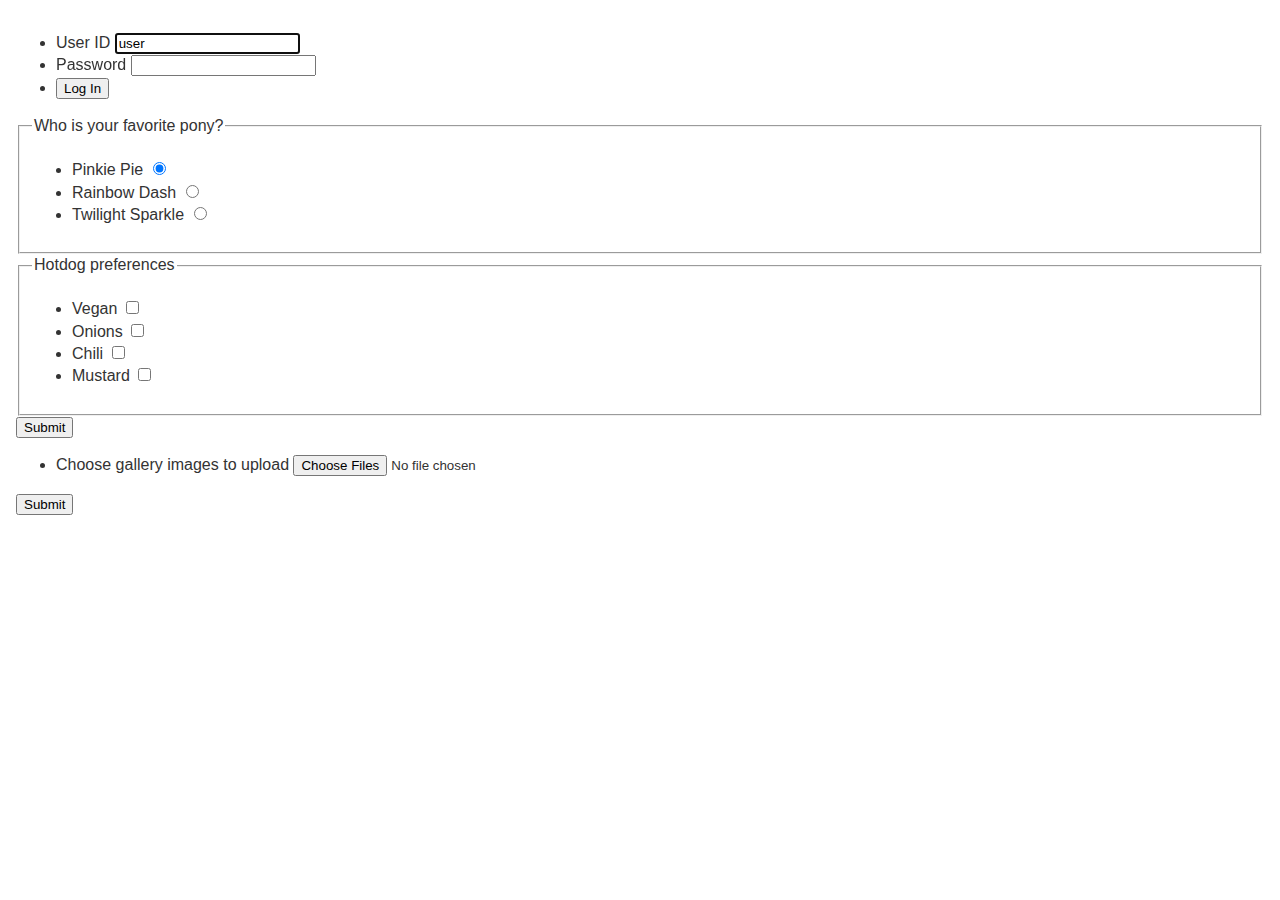
<file: html/forms/basic-form-controls/basic-controls-test.html>
<!DOCTYPE html>
<html lang="en">

<head>
  <meta charset="utf-8" />
  <title>Basic controls: Task 1</title>
  <style>
    body {
      background-color: #fff;
      color: #333;
      font: 1em / 1.4 Helvetica Neue, Helvetica, Arial, sans-serif;
      padding: 1em;
      margin: 0;
    }

    * {
      box-sizing: border-box;
    }
  </style>
</head>

<body>
  <form id="ex-1" action="/log-in" method="post">
    <ul>
      <li>
        <label for="uid">User ID</label>
        <input type="text" id="uid" name="uid" value="user" autofocus="true">
      </li>
      <li>
        <label for="pwd">Password</label>
        <input type="password" id="pwd" name="pwd">
      </li>
      <li>
        <button type="submit">Log In</button>
      </li>
    </ul>
  </form>

  <form id="ex-2" action="/hotdogs" method="post">
    <fieldset>
      <legend>Who is your favorite pony?</legend>
      <ul>
        <li>
          <label for="pinkie">Pinkie Pie</label>
          <input type="radio" id="pinkie" name="pony" value="pinkie" checked>
        </li>
        <li>
          <label for="rainbow">Rainbow Dash</label>
          <input type="radio" id="rainbow" name="pony" value="rainbow">
        </li>
        <li>
          <label for="twilight">Twilight Sparkle</label>
          <input type="radio" id="twighlight" name="pony" value="twilight">
        </li>
      </ul>
    </fieldset>
    <fieldset>
      <legend>Hotdog preferences</legend>
      <ul>
        <li>
          <label for="vegan">Vegan</label>
          <input type="checkbox" id="vegan" name="hotdog" value="vegan">
        </li>
        <li>
          <label for="onions">Onions</label>
          <input type="checkbox" id="onions" name="hotdog" value="onions">
        </li>
        <li>
          <label for="chili">Chili</label>
          <input type="checkbox" id="chili" name="hotdog" value="chili">
        </li>
        <li>
          <label for="mustard">Mustard</label>
          <input type="checkbox" id="mustard" name="hotdog" value="mustard">
        </li>
      </ul>
    </fieldset>
    <button>Submit</button>
  </form>
  <form id="ex-3" action="/photo-upload" method="post">
    <ul>
      <li>
        <label for="gallery-img">Choose gallery images to upload</label>
        <input type="file" id="gallery-img" name="gallery-img" accept="image/png, image/jpg" multiple>
      </li>
    </ul>
    <button>Submit</button>
  </form>
</body>

</html>
</file>
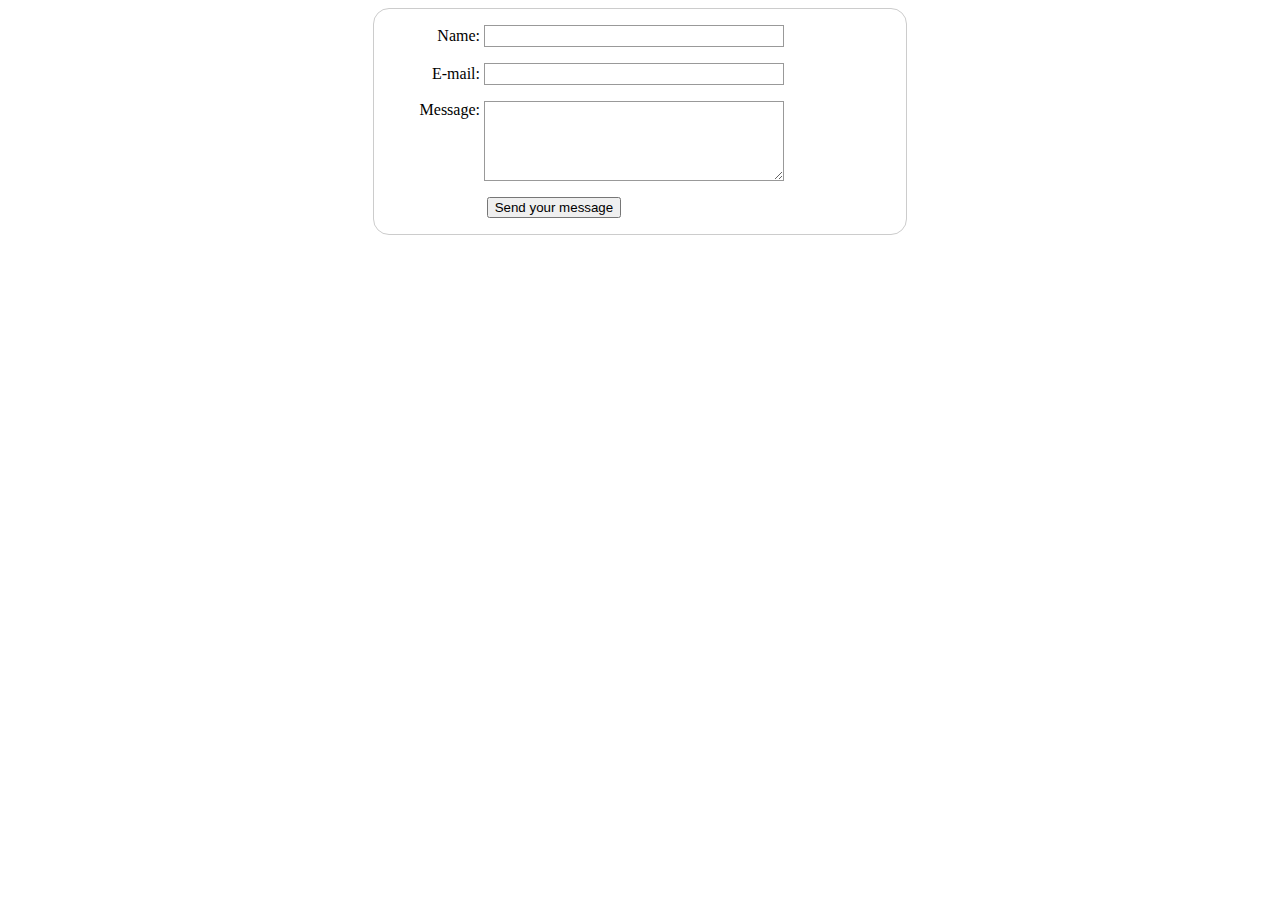
<file: html/forms/first-form/first-form.html>
<!DOCTYPE html>
<html lang="en-US">

<head>
  <meta charset="utf-8">
  <title>My test page</title>
  <style>
    form {
      /* Center the form on the page */
      margin: 0 auto;
      width: 500px;
      /* Form Outline */
      padding: 1em;
      border: 1px solid #ccc;
      border-radius: 1em;
    }

    ul {
      list-style: none;
      padding: 0;
      margin: 0;
    }

    form li+li {
      margin-top: 1em;
    }

    label {
      /* Uniform size & alignment */
      display: inline-block;
      width: 90px;
      text-align: right;
    }

    input,
    textarea {
      /* To make sure that all text fields have the same font settings
          By default, textareas have monospace font */
      font: 1em sans-serif;

      /* Uniform text field size */
      width: 300px;
      box-sizing: border-box;

      /* Match form field borders */
      border: 1px solid #999;
    }

    input:focus,
    textarea:focus {
      /* Additional highlight for focused elements */
      border-color: #000;
    }

    textarea {
      /* Align multiline text fields with their labels */
      vertical-align: top;

      /* Provide space to type some text */
      height: 5em;
    }

    .button {
      /* Align buttons with the text fields */
      padding-left: 90px;
      /* same size as the label elements */
    }

    button {
      /* This extra margin represents roughly the same space as the space */
      margin-left: .5em;
    }
  </style>
</head>

<body>
  <form action="/my-handling-form-page" method="post">
    <ul>
      <li>
        <label for="name">Name: </label>
        <input type="text" id="name" name="user_name">
      </li>
      <li>
        <label for="mail">E-mail:</label>
        <input type="email" id="mail" name="user_email">
      </li>
      <li>
        <label for="msg">Message:</label>
        <textarea id="msg" name="user_message"></textarea>
      </li>
      <li class="button">
        <button type="submit">Send your message</button>
      </li>
    </ul>
  </form>
</body>

</html>
</file>
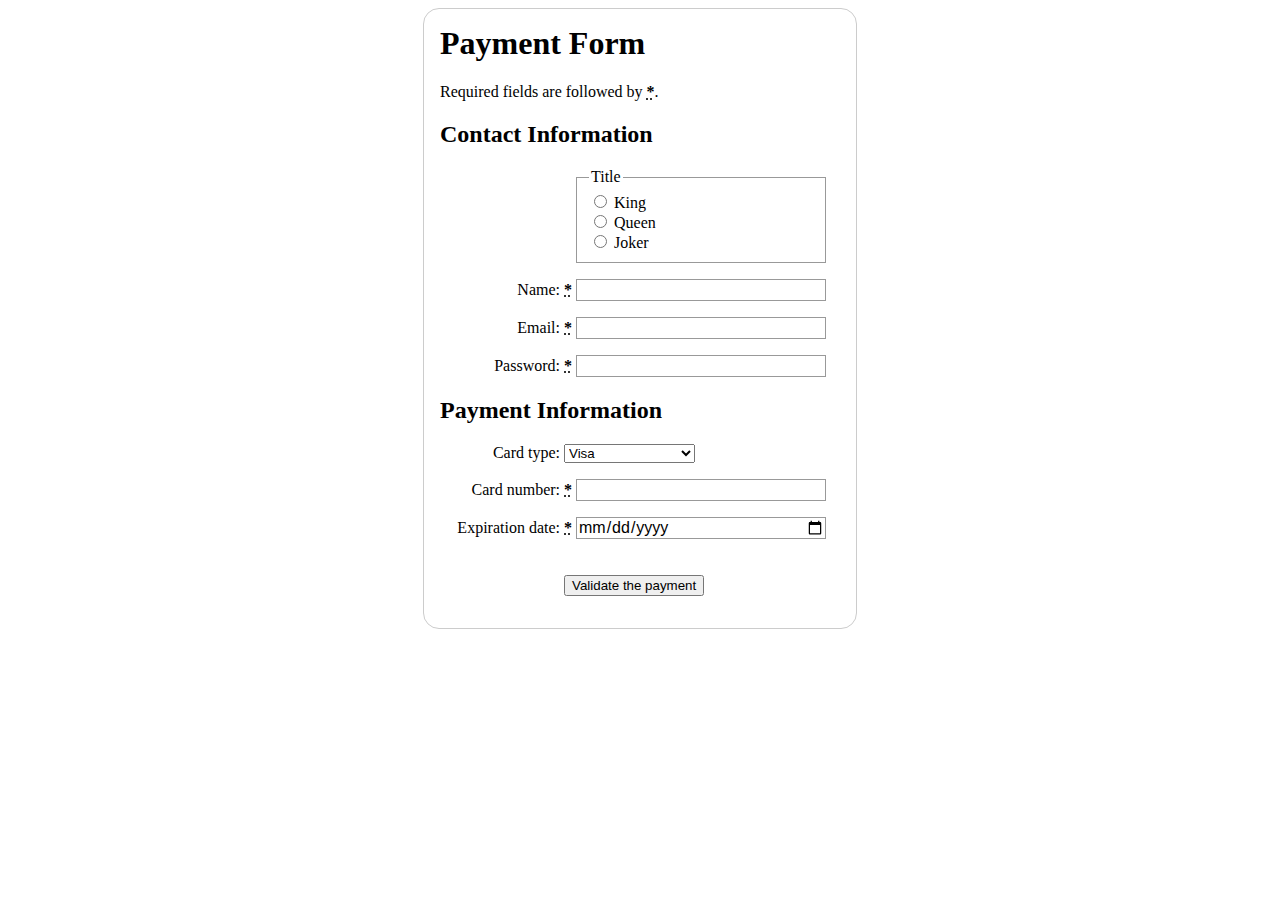
<file: html/forms/form-strucure/form-structure.html>
<!DOCTYPE html>
<html lang="en-US">

<head>
  <meta charset="utf-8">
  <link rel="stylesheet" href="payment-form.css">
  <title>My test page</title>
</head>

<body>
  <form>
    <h1>Payment Form</h1>
    <p>Required fields are followed by
      <strong><abbr title="required">*</abbr></strong>.
    </p>
    <section>
      <h2>Contact Information</h2>
      <fieldset>
        <legend>Title</legend>
        <ul>
          <li>
            <label for="title_1">
              <input type="radio" id="title_1" name="title" value="K">
              King
            </label>
          </li>
          <li>
            <label for="title_2">
              <input type="radio" id="title_2" name="title" value="Q">
              Queen
            </label>
          </li>
          <li>
            <label for="title_3">
              <input type="radio" id="title_3" name="title" value="J">
              Joker
            </label>
          </li>
        </ul>
      </fieldset>
      <p>
        <label for="name">
          <span>Name: </span>
          <strong><abbr title="required">*</abbr></strong>
        </label>
        <input type="text" id="name" name="username">
      </p>
      <p>
        <label for="mail">
          <span>Email: </span>
          <strong><abbr title="required">*</abbr></strong>
        </label>
        <input type="email" id="mail" name="usermail">
      </p>
      <p>
        <label for="pwd">
          <span>Password: </span>
          <strong><abbr title="required">*</abbr></strong>
        </label>
        <input type="password" id="pwd" name="password">
      </p>
    </section>
    <section>
      <h2>Payment Information</h2>
      <p>
        <label for="card">
          <span>Card type: </span>
        </label>
        <select id="card" name="usercard">
          <option value="visa">Visa</option>
          <option value="mc">MasterCard</option>
          <option value="axex">American Express</option>
        </select>
      </p>
      <p>
        <label for="number">
          <span>Card number: </span>
          <strong><abbr title="required">*</abbr></strong>
        </label>
        <input type="tel" id="number" name="cardnumber">
      </p>
      <p>
        <label for="date">
          <span>Expiration date: </span>
          <strong><abbr title="required">*</abbr></strong>
        </label>
        <input type="date" id="date" name="expiration">
      </p>
    </section>
    <p>
      <button type="submit">Validate the payment</button>
    </p>
  </form>

</body>

</html>
</file>
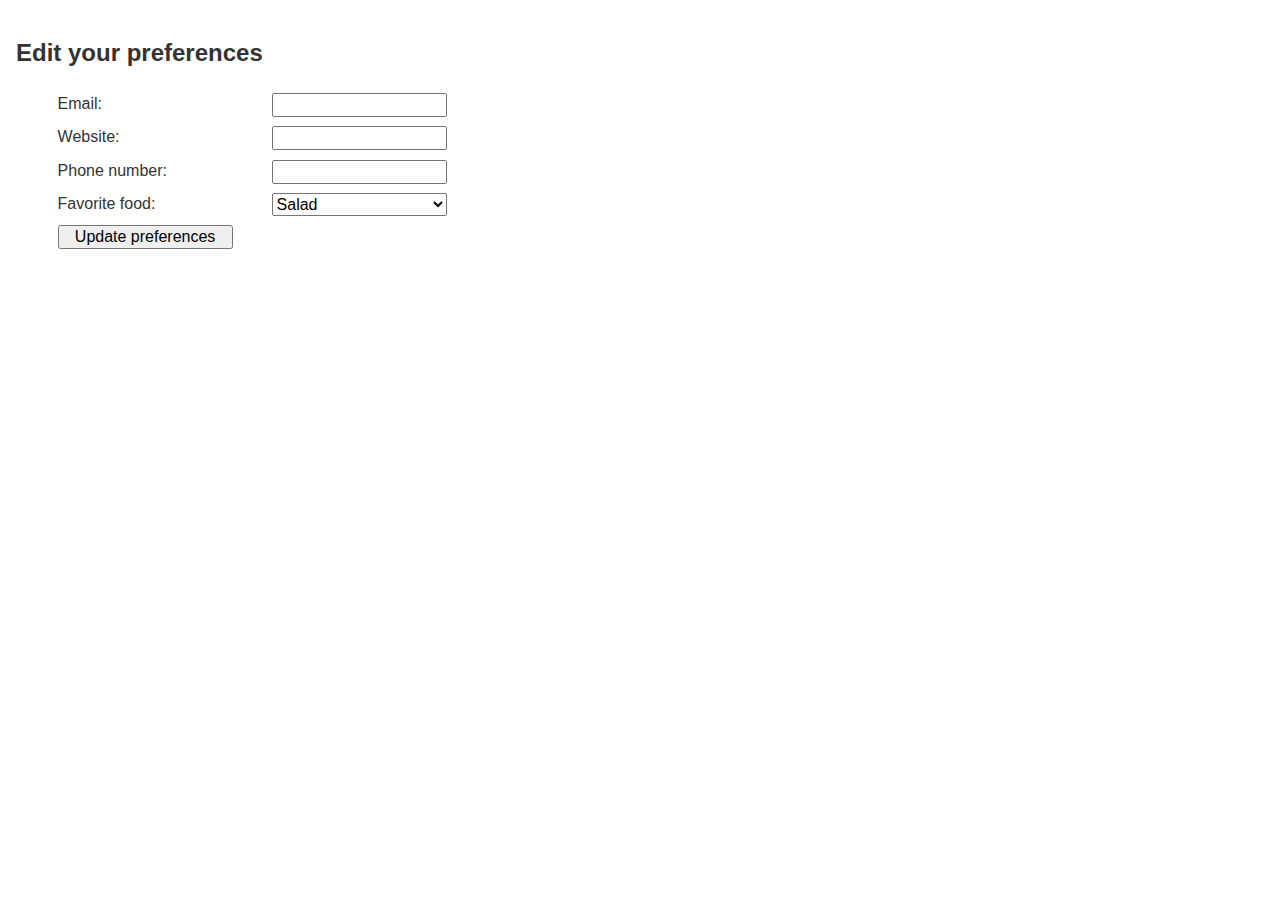
<file: html/forms/form-styling/basic-styling-example.html>
<!DOCTYPE html>
<html lang="en">

<head>
  <meta charset="utf-8" />
  <title>Styling basics: Task 1</title>
  <style>
    * {
      box-sizing: border-box;
    }

    body {
      background-color: #fff;
      color: #333;
      font: 1em / 1.4 Helvetica Neue, Helvetica, Arial, sans-serif;
      padding: 1em;
      margin: 0;
      width: 500px;
    }

    ul {
      list-style: none;
    }

    label,
    input,
    button,
    select {
      font-family: inherit;
      font-size: 100%;
      box-sizing: border-box;
      width: 175px;
      margin: .2em .1em;
    }

    ul {
      display: grid;
      grid-gap: .2em;
      grid-template-columns: 1fr;
    }

    ul>li {
      display: grid;
      grid-template-columns: 1fr 1fr;
    }
  </style>
</head>

<body>
  <form>
    <h2>Edit your preferences</h2>
    <ul>
      <li>
        <label for="e-mail">Email:</label>
        <input type="email" id="e-mail" name="e-mail">
      </li>
      <li>
        <label for="website">Website:</label>
        <input type="url" id="website" name="website">
      </li>
      <li>
        <label for="phone">Phone number:</label>
        <input type="tel" id="phone" name="phone">
      </li>
      <li>
        <label for="food">Favorite food:</label>
        <select name="food" id="food">
          <option>Salad</option>
          <option>Curry</option>
          <option>Pizza</option>
          <option>Fajitas</option>
        </select>
      </li>
      <li>
        <button>Update preferences</button>
      </li>
    </ul>
  </form>
</body>

</html>
</file>
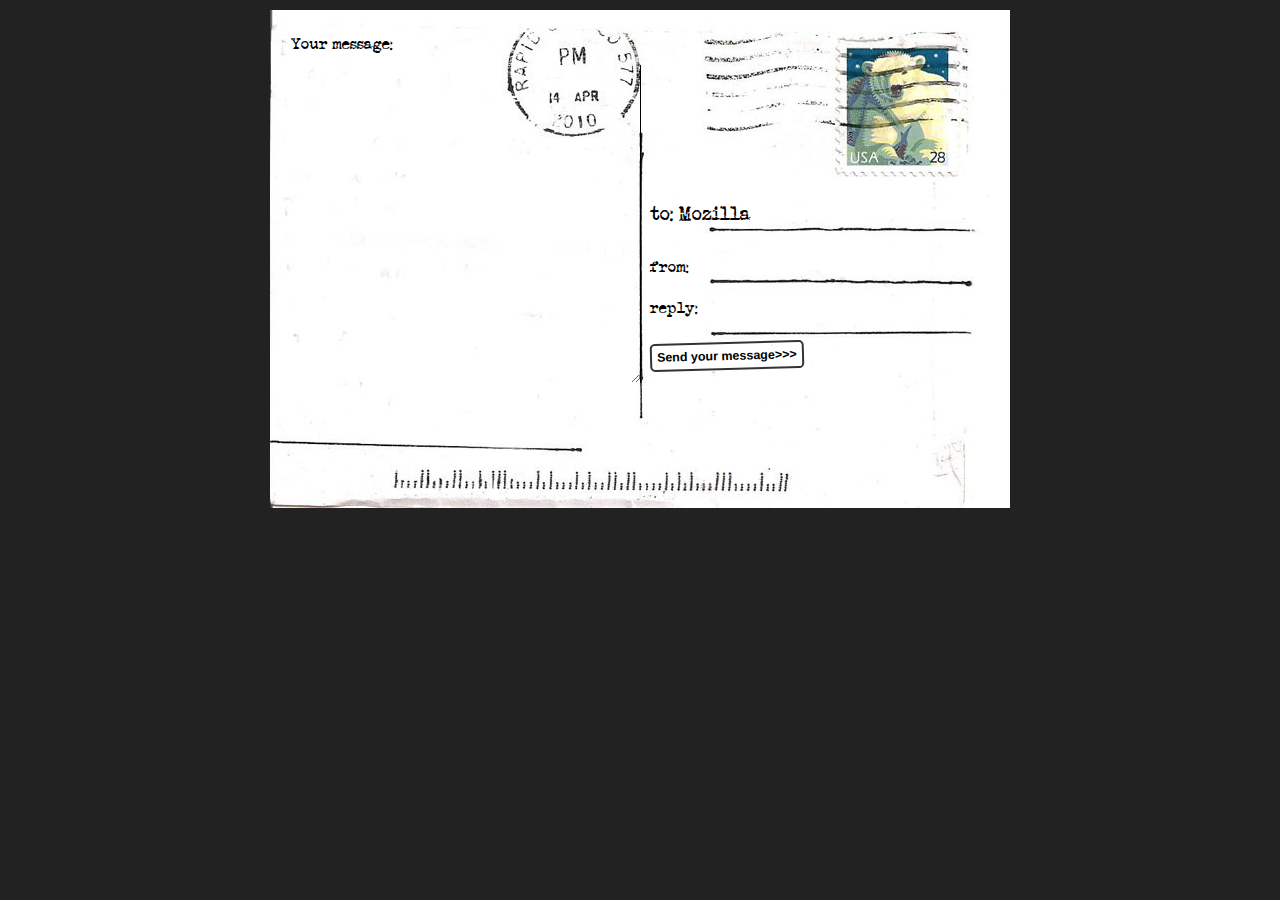
<file: html/forms/form-styling/postcard-example.html>
<!DOCTYPE html>
<html>

<head>
  <meta charset="utf-8">
  <title>Postcard example</title>
  <style>
    @font-face {
      font-family: 'handwriting';
      src: url('fonts/webfontkit-20210303-191829/journal-webfont.woff2') format('woff2'),
        url('fonts/webfontkit-20210303-191829/journal-webfont.woff') format('woff');
      font-weight: normal;
      font-style: normal;
    }

    @font-face {
      font-family: 'typewriter';
      src: url('fonts/webfontkit-20210303-191829/veteran_typewriter-webfont.woff2') format('woff2'),
        url('fonts/webfontkit-20210303-191829/veteran_typewriter-webfont.woff') format('woff');
      font-weight: normal;
      font-style: normal;
    }

    body {
      font: 1.3rem sans-serif;
      padding: 0.5em;
      margin: 0;
      background: #222;
    }

    form {
      position: relative;
      width: 740px;
      height: 498px;
      margin: 0 auto;
      padding: 1em;
      box-sizing: border-box;
      background: #fff url(postcard-background.jpg);

      /* we create our grid */
      display: grid;
      grid-gap: 20px;
      grid-template-columns: repeat(2, 1fr);
      grid-template-rows: 10em 1em 1em 1em;
    }

    h1 {
      font: 1em "typewriter", monospace;
      align-self: end;
    }

    #message {
      grid-row: 1 / 5;
    }

    #from,
    #reply {
      display: flex;
    }

    label {
      font: .8em "typewriter", sans-serif;
    }

    input,
    textarea {
      font: 1.4em/1.5em "handwriting", cursive, sans-serif;
      border: none;
      padding: 0 10px;
      margin: 0;
      width: 80%;
      background: none;
    }

    input:focus,
    textarea:focus {
      background: rgba(0, 0, 0, 0.1);
      border-radius: 5px;
    }

    textarea {
      display: block;

      padding: 10px;
      margin: 10px 0 0 -10px;
      width: 100%;
      height: 90%;

      border-right: 1px solid;

      /* resize: none; */
      overflow: auto;
    }

    button {
      padding: 5px;
      font: bold .6em sans-serif;
      border: 2px solid #333;
      border-radius: 5px;
      background: none;
      cursor: pointer;
      transform: rotate(-1.5deg);
    }

    button:after {
      content: ">>>";
    }

    button:hover,
    button:focus {
      outline: none;
      background: #000;
      color: #fff;
    }
  </style>
</head>

<body>
  <form>
    <h1>to: Mozilla</h1>

    <div id="from">
      <label for="name">from:</label>
      <input type="text" id="name" name="user_name">
    </div>

    <div id="reply">
      <label for="mail">reply:</label>
      <input type="email" id="mail" name="user_email">
    </div>

    <div id="message">
      <label for="msg">Your message:</label>
      <textarea id="msg" name="user_message"></textarea>
    </div>

    <div class="button">
      <button type="submit">Send your message</button>
    </div>

  </form>
</body>

</html>
</file>
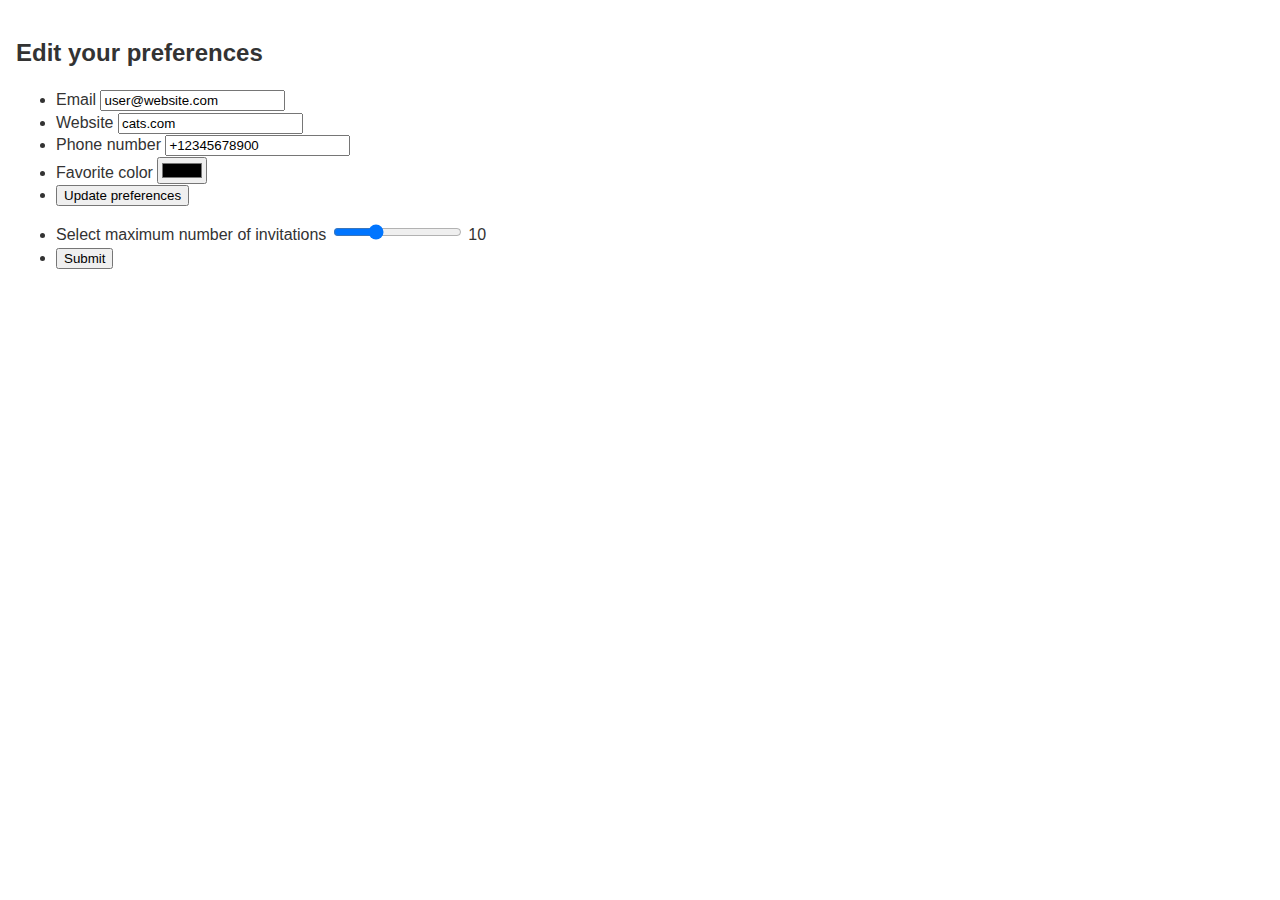
<file: html/forms/html5-forms/html5-form-test.html>
<!DOCTYPE html>
<html lang="en">

<head>
  <meta charset="utf-8" />
  <title>HTML5 controls: Task 1</title>
  <style>
    body {
      background-color: #fff;
      color: #333;
      font: 1em / 1.4 Helvetica Neue, Helvetica, Arial, sans-serif;
      padding: 1em;
      margin: 0;
    }

    * {
      box-sizing: border-box;
    }
  </style>
</head>

<body>
  <form>
    <h2>Edit your preferences</h2>
    <ul>
      <li>
        <label for="e-mail">Email</label>
        <input type="email" id="e-mail" name="email" value="user@website.com">
      </li>
      <li>
        <label for="website">Website</label>
        <input type="url" id="website" name="website" value="cats.com">
      </li>
      <li>
        <label for="phone">Phone number</label>
        <input type="tel" id="phone" name="phone" value="+12345678900">
      </li>
      <li>
        <label for="fave-color">Favorite color</label>
        <input type="color" id="fave-color" name="color">
      </li>
      <li>
        <button>Update preferences</button>
      </li>
    </ul>
  </form>

  <form>
    <ul>
      <li>
        <label for="max-invite">Select maximum number of invitations</label>
        <input type="range" id="max-invite" name="max-invite" min="1" max="30" value="10">
        <output class="invite-output"></output>
      </li>
      <li>
        <button>Submit</button>
      </li>
    </ul>
  </form>

  <script>
    const inviteSlider = document.querySelector('#max-invite');
    const inviteOutput = document.querySelector('.invite-output');

    inviteOutput.value = inviteSlider.value;

    inviteSlider.addEventListener('input', function () {
      inviteOutput.value = inviteSlider.value;
    });
  </script>
</body>

</html>
</file>
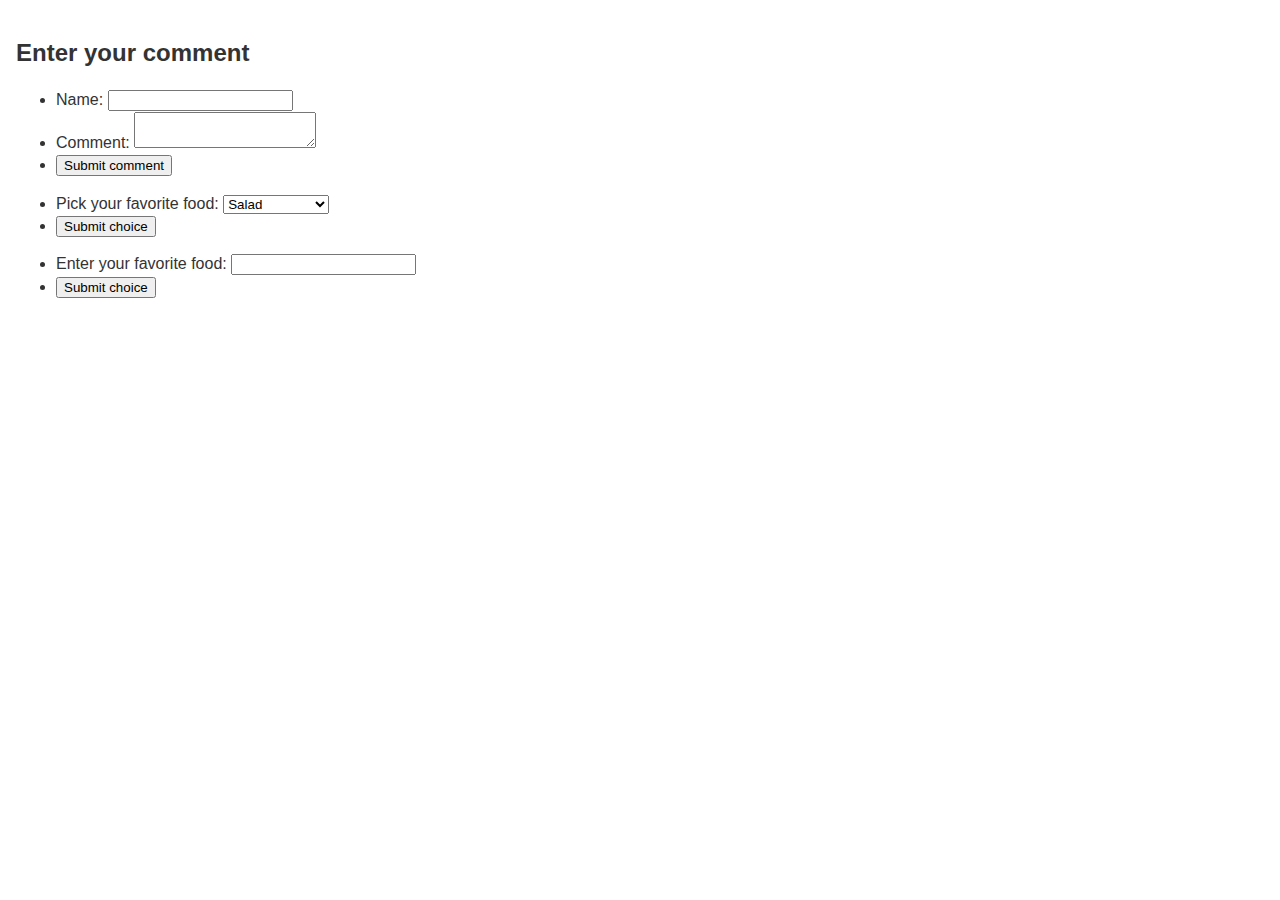
<file: html/forms/other-forms/other-form-test.html>
<!DOCTYPE html>
<html lang="en">

<head>
  <meta charset="utf-8" />
  <title>Other controls: Task 1</title>
  <style>
    body {
      background-color: #fff;
      color: #333;
      font: 1em / 1.4 Helvetica Neue, Helvetica, Arial, sans-serif;
      padding: 1em;
      margin: 0;
    }

    * {
      box-sizing: border-box;
    }
  </style>
</head>

<body>
  <form>
    <h2>Enter your comment</h2>
    <ul>
      <li>
        <label for="name">Name:</label>
        <input type="text" name="name" id="name">
      </li>
      <li>
        <label for="comment">Comment:</label>
        <textarea id="comment" col="35" row="10" maxlength="100"></textarea>
      </li>
      <li>
        <button>Submit comment</button>
      </li>
    </ul>
  </form>

  <form>
    <ul>
      <li>
        <label for="food">Pick your favorite food:</label>
        <select id="food" name="food">
          <optgroup label="Mains">
            <option value="salad">Salad</option>
            <option value="curry">Curry</option>
            <option value="pizza">Pizza</option>
            <option value="fajitas">Fajitas</option>
          </optgroup>
          <optgroup label="Sides">
            <option value="biscuits">Biscuits</option>
            <option value="crisps">Crisps</option>
            <option value="fruit">Fruit</option>
            <option value="breadsticks">Breadsticks</option>
          </optgroup>
        </select>
      </li>
      <li>
        <button>Submit choice</button>
      </li>
    </ul>
  </form>

  <form>
    <ul>
      <li>
        <label for="food">Enter your favorite food:</label>
        <input type="text" id="food" name="food" list="pop-foods">
        <datalist id="pop-foods">
          <option>Salad</option>
          <option>Curry</option>
          <option>Pizza</option>
          <option>Fajitas</option>
          <option>Biscuits</option>
          <option>Crisps</option>
          <option>Fruit</option>
          <option>Breadsticks</option>
        </datalist>
      </li>
      <li>
        <button>Submit choice</button>
      </li>
    </ul>
  </form>
</body>

</html>
</file>
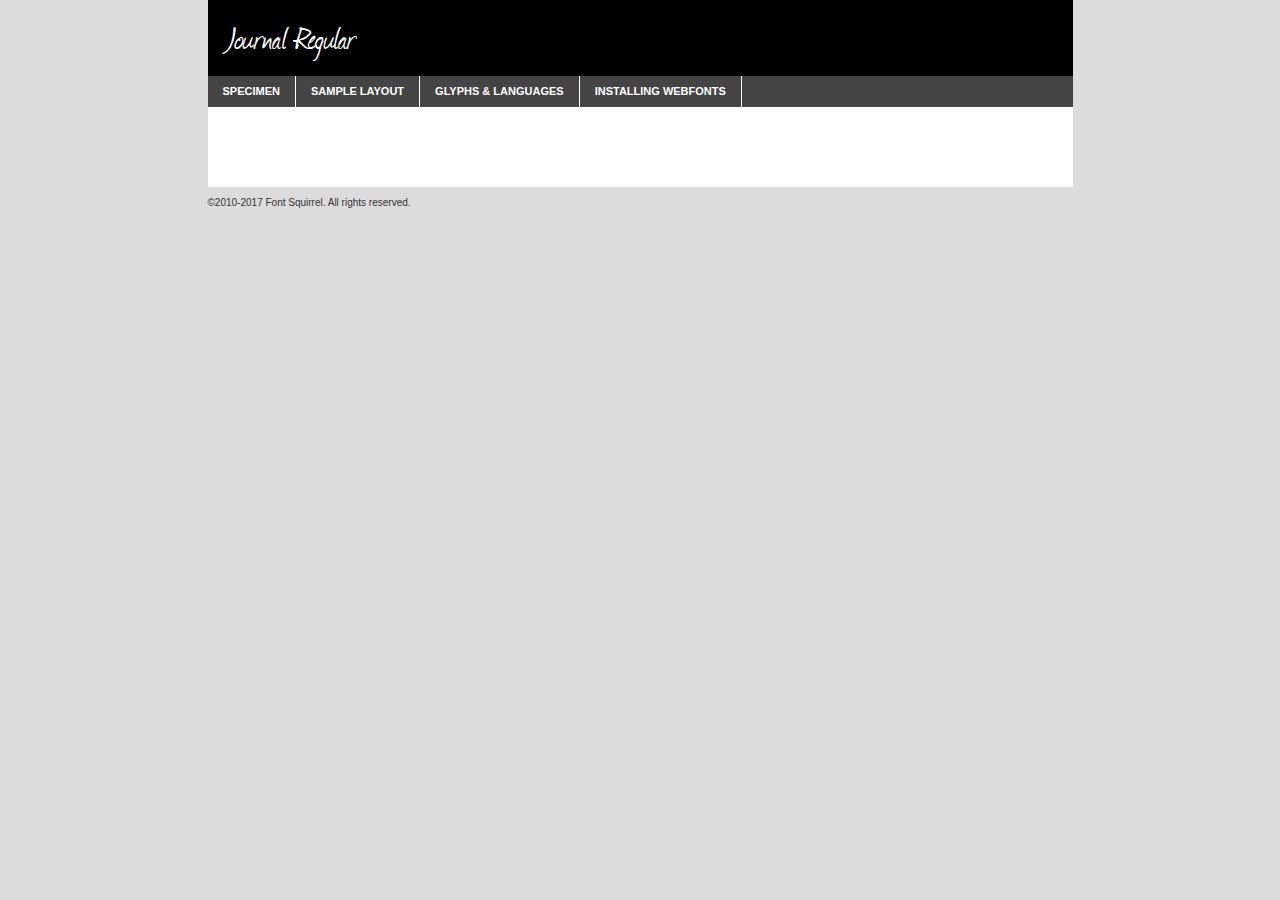
<file: html/forms/form-styling/fonts/webfontkit-20210303-191829/journal-demo.html>
<!DOCTYPE html PUBLIC "-//W3C//DTD XHTML 1.0 Transitional//EN"
	"http://www.w3.org/TR/xhtml1/DTD/xhtml1-transitional.dtd">

<html xmlns="http://www.w3.org/1999/xhtml" xml:lang="en" lang="en">
<head>
	<meta http-equiv="Content-Type" content="text/html; charset=utf-8" />
	<script src="http://ajax.googleapis.com/ajax/libs/jquery/1.7.2/jquery.min.js" type="text/javascript" charset="utf-8"></script>
	<script type="text/javascript">
	(function($){$.fn.easyTabs=function(option){var param=jQuery.extend({fadeSpeed:"fast",defaultContent:1,activeClass:'active'},option);$(this).each(function(){var thisId="#"+this.id;if(param.defaultContent==''){param.defaultContent=1;}
	if(typeof param.defaultContent=="number")
	{var defaultTab=$(thisId+" .tabs li:eq("+(param.defaultContent-1)+") a").attr('href').substr(1);}else{var defaultTab=param.defaultContent;}
	$(thisId+" .tabs li a").each(function(){var tabToHide=$(this).attr('href').substr(1);$("#"+tabToHide).addClass('easytabs-tab-content');});hideAll();changeContent(defaultTab);function hideAll(){$(thisId+" .easytabs-tab-content").hide();}
	function changeContent(tabId){hideAll();$(thisId+" .tabs li").removeClass(param.activeClass);$(thisId+" .tabs li a[href=#"+tabId+"]").closest('li').addClass(param.activeClass);if(param.fadeSpeed!="none")
	{$(thisId+" #"+tabId).fadeIn(param.fadeSpeed);}else{$(thisId+" #"+tabId).show();}}
	$(thisId+" .tabs li").click(function(){var tabId=$(this).find('a').attr('href').substr(1);changeContent(tabId);return false;});});}})(jQuery);
	</script>
	<link rel="stylesheet" href="specimen_files/specimen_stylesheet.css" type="text/css" charset="utf-8" />
	<link rel="stylesheet" href="stylesheet.css" type="text/css" charset="utf-8" />

	<style type="text/css">
					body{
				font-family: 'journalregular';
							}
		</style>

	<title>Journal Regular Specimen</title>
	
	
	<script type="text/javascript" charset="utf-8">
		$(document).ready(function() {
			$('#container').easyTabs({defaultContent:1});
		});
	</script>
</head>

<body>
<div id="container">
	<div id="header">
		Journal Regular	</div>
	<ul class="tabs">
		<li><a href="#specimen">Specimen</a></li>
		<li><a href="#layout">Sample Layout</a></li>
				<li><a href="#glyphs">Glyphs &amp; Languages</a></li>
		<li><a href="#installing">Installing Webfonts</a></li>
		
	</ul>
	
	<div id="main_content">

		
			<div id="specimen">
		
				<div class="section">
					<div class="grid12 firstcol">
						<div class="huge">AaBb</div>
					</div>
				</div>
		
				<div class="section">
					<div class="glyph_range">A&#x200B;B&#x200b;C&#x200b;D&#x200b;E&#x200b;F&#x200b;G&#x200b;H&#x200b;I&#x200b;J&#x200b;K&#x200b;L&#x200b;M&#x200b;N&#x200b;O&#x200b;P&#x200b;Q&#x200b;R&#x200b;S&#x200b;T&#x200b;U&#x200b;V&#x200b;W&#x200b;X&#x200b;Y&#x200b;Z&#x200b;a&#x200b;b&#x200b;c&#x200b;d&#x200b;e&#x200b;f&#x200b;g&#x200b;h&#x200b;i&#x200b;j&#x200b;k&#x200b;l&#x200b;m&#x200b;n&#x200b;o&#x200b;p&#x200b;q&#x200b;r&#x200b;s&#x200b;t&#x200b;u&#x200b;v&#x200b;w&#x200b;x&#x200b;y&#x200b;z&#x200b;1&#x200b;2&#x200b;3&#x200b;4&#x200b;5&#x200b;6&#x200b;7&#x200b;8&#x200b;9&#x200b;0&#x200b;&amp;&#x200b;.&#x200b;,&#x200b;?&#x200b;!&#x200b;&#64;&#x200b;(&#x200b;)&#x200b;#&#x200b;$&#x200b;%&#x200b;*&#x200b;+&#x200b;-&#x200b;=&#x200b;:&#x200b;;</div>
				</div>
				<div class="section">
					<div class="grid12 firstcol">
						<table class="sample_table">
							<tr><td>10</td><td class="size10">abcdefghijklmnopqrstuvwxyzABCDEFGHIJKLMNOPQRSTUVWXYZ0123456789abcdefghijklmnopqrstuvwxyzABCDEFGHIJKLMNOPQRSTUVWXYZ0123456789abcdefghijklmnopqrstuvwxyzABCDEFGHIJKLMNOPQRSTUVWXYZ</td></tr>
							<tr><td>11</td><td class="size11">abcdefghijklmnopqrstuvwxyzABCDEFGHIJKLMNOPQRSTUVWXYZ0123456789abcdefghijklmnopqrstuvwxyzABCDEFGHIJKLMNOPQRSTUVWXYZ0123456789abcdefghijklmnopqrstuvwxyzABCDEFGHIJKLMNOPQRSTUVWXYZ</td></tr>
							<tr><td>12</td><td class="size12">abcdefghijklmnopqrstuvwxyzABCDEFGHIJKLMNOPQRSTUVWXYZ0123456789abcdefghijklmnopqrstuvwxyzABCDEFGHIJKLMNOPQRSTUVWXYZ0123456789abcdefghijklmnopqrstuvwxyzABCDEFGHIJKLMNOPQRSTUVWXYZ</td></tr>
							<tr><td>13</td><td class="size13">abcdefghijklmnopqrstuvwxyzABCDEFGHIJKLMNOPQRSTUVWXYZ0123456789abcdefghijklmnopqrstuvwxyzABCDEFGHIJKLMNOPQRSTUVWXYZ0123456789abcdefghijklmnopqrstuvwxyzABCDEFGHIJKLMNOPQRSTUVWXYZ</td></tr>
							<tr><td>14</td><td class="size14">abcdefghijklmnopqrstuvwxyzABCDEFGHIJKLMNOPQRSTUVWXYZ0123456789abcdefghijklmnopqrstuvwxyzABCDEFGHIJKLMNOPQRSTUVWXYZ0123456789abcdefghijklmnopqrstuvwxyzABCDEFGHIJKLMNOPQRSTUVWXYZ</td></tr>
							<tr><td>16</td><td class="size16">abcdefghijklmnopqrstuvwxyzABCDEFGHIJKLMNOPQRSTUVWXYZ0123456789abcdefghijklmnopqrstuvwxyzABCDEFGHIJKLMNOPQRSTUVWXYZ</td></tr>
							<tr><td>18</td><td class="size18">abcdefghijklmnopqrstuvwxyzABCDEFGHIJKLMNOPQRSTUVWXYZ0123456789abcdefghijklmnopqrstuvwxyzABCDEFGHIJKLMNOPQRSTUVWXYZ</td></tr>
							<tr><td>20</td><td class="size20">abcdefghijklmnopqrstuvwxyzABCDEFGHIJKLMNOPQRSTUVWXYZ0123456789abcdefghijklmnopqrstuvwxyzABCDEFGHIJKLMNOPQRSTUVWXYZ</td></tr>
							<tr><td>24</td><td class="size24">abcdefghijklmnopqrstuvwxyzABCDEFGHIJKLMNOPQRSTUVWXYZ0123456789abcdefghijklmnopqrstuvwxyzABCDEFGHIJKLMNOPQRSTUVWXYZ</td></tr>
							<tr><td>30</td><td class="size30">abcdefghijklmnopqrstuvwxyzABCDEFGHIJKLMNOPQRSTUVWXYZ0123456789abcdefghijklmnopqrstuvwxyzABCDEFGHIJKLMNOPQRSTUVWXYZ</td></tr>
							<tr><td>36</td><td class="size36">abcdefghijklmnopqrstuvwxyzABCDEFGHIJKLMNOPQRSTUVWXYZ0123456789abcdefghijklmnopqrstuvwxyzABCDEFGHIJKLMNOPQRSTUVWXYZ</td></tr>
							<tr><td>48</td><td class="size48">abcdefghijklmnopqrstuvwxyzABCDEFGHIJKLMNOPQRSTUVWXYZ0123456789abcdefghijklmnopqrstuvwxyzABCDEFGHIJKLMNOPQRSTUVWXYZ</td></tr>
							<tr><td>60</td><td class="size60">abcdefghijklmnopqrstuvwxyzABCDEFGHIJKLMNOPQRSTUVWXYZ0123456789abcdefghijklmnopqrstuvwxyzABCDEFGHIJKLMNOPQRSTUVWXYZ</td></tr>
							<tr><td>72</td><td class="size72">abcdefghijklmnopqrstuvwxyzABCDEFGHIJKLMNOPQRSTUVWXYZ0123456789abcdefghijklmnopqrstuvwxyzABCDEFGHIJKLMNOPQRSTUVWXYZ</td></tr>
							<tr><td>90</td><td class="size90">abcdefghijklmnopqrstuvwxyzABCDEFGHIJKLMNOPQRSTUVWXYZ0123456789abcdefghijklmnopqrstuvwxyzABCDEFGHIJKLMNOPQRSTUVWXYZ</td></tr>
						</table>
				
					</div>
			
				</div>
		
		
		
								<div class="section" id="bodycomparison">


										<div id="xheight">
				<div class="fontbody">&#x25FC;&#x25FC;&#x25FC;&#x25FC;&#x25FC;&#x25FC;&#x25FC;&#x25FC;&#x25FC;&#x25FC;&#x25FC;&#x25FC;&#x25FC;&#x25FC;&#x25FC;&#x25FC;&#x25FC;&#x25FC;&#x25FC;&#x25FC;&#x25FC;&#x25FC;&#x25FC;&#x25FC;&#x25FC;&#x25FC;&#x25FC;&#x25FC;&#x25FC;&#x25FC;&#x25FC;&#x25FC;&#x25FC;&#x25FC;&#x25FC;&#x25FC;&#x25FC;&#x25FC;&#x25FC;&#x25FC;&#x25FC;&#x25FC;&#x25FC;&#x25FC;&#x25FC;&#x25FC;&#x25FC;&#x25FC;&#x25FC;&#x25FC;&#x25FC;&#x25FC;&#x25FC;&#x25FC;&#x25FC;&#x25FC;&#x25FC;&#x25FC;&#x25FC;&#x25FC;&#x25FC;&#x25FC;&#x25FC;&#x25FC;&#x25FC;&#x25FC;&#x25FC;&#x25FC;&#x25FC;&#x25FC;&#x25FC;&#x25FC;&#x25FC;&#x25FC;&#x25FC;&#x25FC;&#x25FC;&#x25FC;&#x25FC;&#x25FC;&#x25FC;&#x25FC;&#x25FC;&#x25FC;&#x25FC;&#x25FC;&#x25FC;&#x25FC;&#x25FC;&#x25FC;&#x25FC;&#x25FC;&#x25FC;&#x25FC;&#x25FC;&#x25FC;&#x25FC;&#x25FC;&#x25FC;body</div><div class="arialbody">body</div><div class="verdanabody">body</div><div class="georgiabody">body</div></div>
										<div class="fontbody" style="z-index:1">
											body<span>Journal Regular</span>
										</div>
										<div class="arialbody" style="z-index:1">
											body<span>Arial</span>
										</div>
										<div class="verdanabody" style="z-index:1">
											body<span>Verdana</span>
										</div>
										<div class="georgiabody" style="z-index:1">
											body<span>Georgia</span>
										</div>



								</div>
		
		
				<div class="section psample psample_row1" id="">
					
					<div class="grid2 firstcol">
						<p class="size10"><span>10.</span>Aenean lacinia bibendum nulla sed consectetur. Fusce dapibus, tellus ac cursus commodo, tortor mauris condimentum nibh, ut fermentum massa justo sit amet risus. Nullam id dolor id nibh ultricies vehicula ut id elit. Cum sociis natoque penatibus et magnis dis parturient montes, nascetur ridiculus mus. Nulla vitae elit libero, a pharetra augue.</p>
			
					</div>
					<div class="grid3">
						<p class="size11"><span>11.</span>Aenean lacinia bibendum nulla sed consectetur. Fusce dapibus, tellus ac cursus commodo, tortor mauris condimentum nibh, ut fermentum massa justo sit amet risus. Nullam id dolor id nibh ultricies vehicula ut id elit. Cum sociis natoque penatibus et magnis dis parturient montes, nascetur ridiculus mus. Nulla vitae elit libero, a pharetra augue.</p>
			
					</div>
					<div class="grid3">
						<p class="size12"><span>12.</span>Aenean lacinia bibendum nulla sed consectetur. Fusce dapibus, tellus ac cursus commodo, tortor mauris condimentum nibh, ut fermentum massa justo sit amet risus. Nullam id dolor id nibh ultricies vehicula ut id elit. Cum sociis natoque penatibus et magnis dis parturient montes, nascetur ridiculus mus. Nulla vitae elit libero, a pharetra augue.</p>
			
					</div>
					<div class="grid4">
						<p class="size13"><span>13.</span>Aenean lacinia bibendum nulla sed consectetur. Fusce dapibus, tellus ac cursus commodo, tortor mauris condimentum nibh, ut fermentum massa justo sit amet risus. Nullam id dolor id nibh ultricies vehicula ut id elit. Cum sociis natoque penatibus et magnis dis parturient montes, nascetur ridiculus mus. Nulla vitae elit libero, a pharetra augue.</p>
			
					</div>
					<div class="white_blend"></div>
					
				</div>
				<div class="section psample psample_row2" id="">
					<div class="grid3 firstcol">
						<p class="size14"><span>14.</span>Aenean lacinia bibendum nulla sed consectetur. Fusce dapibus, tellus ac cursus commodo, tortor mauris condimentum nibh, ut fermentum massa justo sit amet risus. Nullam id dolor id nibh ultricies vehicula ut id elit. Cum sociis natoque penatibus et magnis dis parturient montes, nascetur ridiculus mus. Nulla vitae elit libero, a pharetra augue.</p>
			
					</div>
					<div class="grid4">
						<p class="size16"><span>16.</span>Aenean lacinia bibendum nulla sed consectetur. Fusce dapibus, tellus ac cursus commodo, tortor mauris condimentum nibh, ut fermentum massa justo sit amet risus. Nullam id dolor id nibh ultricies vehicula ut id elit. Cum sociis natoque penatibus et magnis dis parturient montes, nascetur ridiculus mus. Nulla vitae elit libero, a pharetra augue.</p>
			
					</div>
					<div class="grid5">
						<p class="size18"><span>18.</span>Aenean lacinia bibendum nulla sed consectetur. Fusce dapibus, tellus ac cursus commodo, tortor mauris condimentum nibh, ut fermentum massa justo sit amet risus. Nullam id dolor id nibh ultricies vehicula ut id elit. Cum sociis natoque penatibus et magnis dis parturient montes, nascetur ridiculus mus. Nulla vitae elit libero, a pharetra augue.</p>
			
					</div>

					<div class="white_blend"></div>

				</div>
				
				<div class="section psample psample_row3" id="">
					<div class="grid5 firstcol">
						<p class="size20"><span>20.</span>Aenean lacinia bibendum nulla sed consectetur. Fusce dapibus, tellus ac cursus commodo, tortor mauris condimentum nibh, ut fermentum massa justo sit amet risus. Nullam id dolor id nibh ultricies vehicula ut id elit. Cum sociis natoque penatibus et magnis dis parturient montes, nascetur ridiculus mus. Nulla vitae elit libero, a pharetra augue.</p>
					</div>
					<div class="grid7">
						<p class="size24"><span>24.</span>Aenean lacinia bibendum nulla sed consectetur. Fusce dapibus, tellus ac cursus commodo, tortor mauris condimentum nibh, ut fermentum massa justo sit amet risus. Nullam id dolor id nibh ultricies vehicula ut id elit. Cum sociis natoque penatibus et magnis dis parturient montes, nascetur ridiculus mus. Nulla vitae elit libero, a pharetra augue.</p>
					</div>
					
					<div class="white_blend"></div>
					
				</div>
				
				<div class="section psample psample_row4" id="">
					<div class="grid12 firstcol">
						<p class="size30"><span>30.</span>Aenean lacinia bibendum nulla sed consectetur. Fusce dapibus, tellus ac cursus commodo, tortor mauris condimentum nibh, ut fermentum massa justo sit amet risus. Nullam id dolor id nibh ultricies vehicula ut id elit. Cum sociis natoque penatibus et magnis dis parturient montes, nascetur ridiculus mus. Nulla vitae elit libero, a pharetra augue.</p>
					</div>
					<div class="white_blend"></div>
					
				</div>
				
				
				
				<div class="section psample psample_row1 fullreverse">
					<div class="grid2 firstcol">
						<p class="size10"><span>10.</span>Aenean lacinia bibendum nulla sed consectetur. Fusce dapibus, tellus ac cursus commodo, tortor mauris condimentum nibh, ut fermentum massa justo sit amet risus. Nullam id dolor id nibh ultricies vehicula ut id elit. Cum sociis natoque penatibus et magnis dis parturient montes, nascetur ridiculus mus. Nulla vitae elit libero, a pharetra augue.</p>
			
					</div>
					<div class="grid3">
						<p class="size11"><span>11.</span>Aenean lacinia bibendum nulla sed consectetur. Fusce dapibus, tellus ac cursus commodo, tortor mauris condimentum nibh, ut fermentum massa justo sit amet risus. Nullam id dolor id nibh ultricies vehicula ut id elit. Cum sociis natoque penatibus et magnis dis parturient montes, nascetur ridiculus mus. Nulla vitae elit libero, a pharetra augue.</p>
			
					</div>
					<div class="grid3">
						<p class="size12"><span>12.</span>Aenean lacinia bibendum nulla sed consectetur. Fusce dapibus, tellus ac cursus commodo, tortor mauris condimentum nibh, ut fermentum massa justo sit amet risus. Nullam id dolor id nibh ultricies vehicula ut id elit. Cum sociis natoque penatibus et magnis dis parturient montes, nascetur ridiculus mus. Nulla vitae elit libero, a pharetra augue.</p>
			
					</div>
					<div class="grid4">
						<p class="size13"><span>13.</span>Aenean lacinia bibendum nulla sed consectetur. Fusce dapibus, tellus ac cursus commodo, tortor mauris condimentum nibh, ut fermentum massa justo sit amet risus. Nullam id dolor id nibh ultricies vehicula ut id elit. Cum sociis natoque penatibus et magnis dis parturient montes, nascetur ridiculus mus. Nulla vitae elit libero, a pharetra augue.</p>
			
					</div>
					<div class="black_blend"></div>
					
				</div>
				
				<div class="section psample psample_row2 fullreverse">
					<div class="grid3 firstcol">
						<p class="size14"><span>14.</span>Aenean lacinia bibendum nulla sed consectetur. Fusce dapibus, tellus ac cursus commodo, tortor mauris condimentum nibh, ut fermentum massa justo sit amet risus. Nullam id dolor id nibh ultricies vehicula ut id elit. Cum sociis natoque penatibus et magnis dis parturient montes, nascetur ridiculus mus. Nulla vitae elit libero, a pharetra augue.</p>
			
					</div>
					<div class="grid4">
						<p class="size16"><span>16.</span>Aenean lacinia bibendum nulla sed consectetur. Fusce dapibus, tellus ac cursus commodo, tortor mauris condimentum nibh, ut fermentum massa justo sit amet risus. Nullam id dolor id nibh ultricies vehicula ut id elit. Cum sociis natoque penatibus et magnis dis parturient montes, nascetur ridiculus mus. Nulla vitae elit libero, a pharetra augue.</p>
			
					</div>
					<div class="grid5">
						<p class="size18"><span>18.</span>Aenean lacinia bibendum nulla sed consectetur. Fusce dapibus, tellus ac cursus commodo, tortor mauris condimentum nibh, ut fermentum massa justo sit amet risus. Nullam id dolor id nibh ultricies vehicula ut id elit. Cum sociis natoque penatibus et magnis dis parturient montes, nascetur ridiculus mus. Nulla vitae elit libero, a pharetra augue.</p>
			
					</div>
					<div class="black_blend"></div>

				</div>
				
				<div class="section psample fullreverse psample_row3" id="">
					<div class="grid5 firstcol">
						<p class="size20"><span>20.</span>Aenean lacinia bibendum nulla sed consectetur. Fusce dapibus, tellus ac cursus commodo, tortor mauris condimentum nibh, ut fermentum massa justo sit amet risus. Nullam id dolor id nibh ultricies vehicula ut id elit. Cum sociis natoque penatibus et magnis dis parturient montes, nascetur ridiculus mus. Nulla vitae elit libero, a pharetra augue.</p>
					</div>
					<div class="grid7">
						<p class="size24"><span>24.</span>Aenean lacinia bibendum nulla sed consectetur. Fusce dapibus, tellus ac cursus commodo, tortor mauris condimentum nibh, ut fermentum massa justo sit amet risus. Nullam id dolor id nibh ultricies vehicula ut id elit. Cum sociis natoque penatibus et magnis dis parturient montes, nascetur ridiculus mus. Nulla vitae elit libero, a pharetra augue.</p>
					</div>
					
					<div class="black_blend"></div>
					
				</div>
				
				<div class="section psample fullreverse psample_row4" id="" style="border-bottom: 20px #000 solid;">
					<div class="grid12 firstcol">
						<p class="size30"><span>30.</span>Aenean lacinia bibendum nulla sed consectetur. Fusce dapibus, tellus ac cursus commodo, tortor mauris condimentum nibh, ut fermentum massa justo sit amet risus. Nullam id dolor id nibh ultricies vehicula ut id elit. Cum sociis natoque penatibus et magnis dis parturient montes, nascetur ridiculus mus. Nulla vitae elit libero, a pharetra augue.</p>
					</div>
					<div class="black_blend"></div>
					
				</div>
				
				
				
				
			</div>
			
			<div id="layout">
				
				<div class="section">
					
					<div class="grid12 firstcol">
						<h1>Lorem Ipsum Dolor</h1>
						<h2>Etiam porta sem malesuada magna mollis euismod</h2>
						
						<p class="byline">By <a href="#link">Aenean Lacinia</a></p>
					</div>
				</div>
				<div class="section">
					<div class="grid8 firstcol">
						<p class="large">Donec sed odio dui. Morbi leo risus, porta ac consectetur ac, vestibulum at eros. Fusce dapibus, tellus ac cursus commodo, tortor mauris condimentum nibh, ut fermentum massa justo sit amet risus. </p>

						
						<h3>Pellentesque ornare sem</h3>

						<p>Maecenas sed diam eget risus varius blandit sit amet non magna. Maecenas faucibus mollis interdum. Donec ullamcorper nulla non metus auctor fringilla. Nullam id dolor id nibh ultricies vehicula ut id elit. Nullam id dolor id nibh ultricies vehicula ut id elit. </p>

						<p>Aenean eu leo quam. Pellentesque ornare sem lacinia quam venenatis vestibulum. Lorem ipsum dolor sit amet, consectetur adipiscing elit. Cum sociis natoque penatibus et magnis dis parturient montes, nascetur ridiculus mus. </p>

						<p>Nulla vitae elit libero, a pharetra augue. Praesent commodo cursus magna, vel scelerisque nisl consectetur et. Aenean lacinia bibendum nulla sed consectetur. </p>

						<p>Nullam quis risus eget urna mollis ornare vel eu leo. Nullam quis risus eget urna mollis ornare vel eu leo. Maecenas sed diam eget risus varius blandit sit amet non magna. Donec ullamcorper nulla non metus auctor fringilla. </p>

						<h3>Cras mattis consectetur</h3>

						<p>Aenean eu leo quam. Pellentesque ornare sem lacinia quam venenatis vestibulum. Aenean lacinia bibendum nulla sed consectetur. Integer posuere erat a ante venenatis dapibus posuere velit aliquet. Cras mattis consectetur purus sit amet fermentum. </p>

						<p>Nullam id dolor id nibh ultricies vehicula ut id elit. Nullam quis risus eget urna mollis ornare vel eu leo. Cras mattis consectetur purus sit amet fermentum.</p>
					</div>
					
					<div class="grid4 sidebar">
						
						<div class="box reverse">
							<p class="last">Nullam quis risus eget urna mollis ornare vel eu leo. Donec ullamcorper nulla non metus auctor fringilla. Cras mattis consectetur purus sit amet fermentum. Sed posuere consectetur est at lobortis. Lorem ipsum dolor sit amet, consectetur adipiscing elit. </p>
						</div>
						
						<p class="caption">Maecenas sed diam eget risus varius.</p>

						<p>Vestibulum id ligula porta felis euismod semper. Integer posuere erat a ante venenatis dapibus posuere velit aliquet. Vestibulum id ligula porta felis euismod semper. Sed posuere consectetur est at lobortis. Maecenas sed diam eget risus varius blandit sit amet non magna. Fusce dapibus, tellus ac cursus commodo, tortor mauris condimentum nibh, ut fermentum massa justo sit amet risus. </p>

					

						<p>Duis mollis, est non commodo luctus, nisi erat porttitor ligula, eget lacinia odio sem nec elit. Aenean lacinia bibendum nulla sed consectetur. Vivamus sagittis lacus vel augue laoreet rutrum faucibus dolor auctor. Aenean lacinia bibendum nulla sed consectetur. Nullam quis risus eget urna mollis ornare vel eu leo. </p>

						<p>Praesent commodo cursus magna, vel scelerisque nisl consectetur et. Donec ullamcorper nulla non metus auctor fringilla. Maecenas faucibus mollis interdum. Fusce dapibus, tellus ac cursus commodo, tortor mauris condimentum nibh, ut fermentum massa justo sit amet risus. </p>

					</div>
				</div>
				
			</div>


			



		<div id="glyphs">
			<div class="section">
				<div class="grid12 firstcol">
			
				<h1>Language Support</h1>
				<p>The subset of Journal Regular in this kit supports the following languages:<br />
			
					Albanian, Basque, Breton, Chamorro, English, Finnish, French, Frisian, Galician, German, Italian, Malagasy, Norwegian, Portuguese, Spanish, Alsatian, Aragonese, Arapaho, Arrernte, Asturian, Aymara, Bislama, Cebuano, Corsican, Fijian, French_creole, Genoese, Gilbertese, Greenlandic, Haitian_creole, Hiligaynon, Hmong, Hopi, Ibanag, Iloko_ilokano, Indonesian, Interglossa_glosa, Interlingua, Irish_gaelic, Jerriais, Lojban, Lombard, Luxembourgeois, Manx, Mohawk, Norfolk_pitcairnese, Occitan, Oromo, Pangasinan, Papiamento, Piedmontese, Potawatomi, Rhaeto-romance, Romansh, Rotokas, Sami_lule, Samoan, Sardinian, Scots_gaelic, Seychelles_creole, Shona, Sicilian, Somali, Southern_ndebele, Swahili, Swati_swazi, Tagalog_filipino_pilipino, Tetum, Tok_pisin, Uyghur_latinized, Volapuk, Walloon, Warlpiri, Xhosa, Yapese, Zulu, Latinbasic, Ubasic, Demo				</p>
				<h1>Glyph Chart</h1>
				<p>The subset of Journal Regular in this kit includes all the glyphs listed below. Unicode entities are included above each glyph to help you insert individual characters into your layout.</p>
				<div id="glyph_chart">
			
																				 <div><p>&amp;#13;</p>&#13;</div>
																				 <div><p>&amp;#32;</p>&#32;</div>
																				 <div><p>&amp;#33;</p>&#33;</div>
																				 <div><p>&amp;#34;</p>&#34;</div>
																				 <div><p>&amp;#35;</p>&#35;</div>
																				 <div><p>&amp;#36;</p>&#36;</div>
																				 <div><p>&amp;#37;</p>&#37;</div>
																				 <div><p>&amp;#38;</p>&#38;</div>
																				 <div><p>&amp;#39;</p>&#39;</div>
																				 <div><p>&amp;#40;</p>&#40;</div>
																				 <div><p>&amp;#41;</p>&#41;</div>
																				 <div><p>&amp;#42;</p>&#42;</div>
																				 <div><p>&amp;#43;</p>&#43;</div>
																				 <div><p>&amp;#44;</p>&#44;</div>
																				 <div><p>&amp;#45;</p>&#45;</div>
																				 <div><p>&amp;#46;</p>&#46;</div>
																				 <div><p>&amp;#47;</p>&#47;</div>
																				 <div><p>&amp;#48;</p>&#48;</div>
																				 <div><p>&amp;#49;</p>&#49;</div>
																				 <div><p>&amp;#50;</p>&#50;</div>
																				 <div><p>&amp;#51;</p>&#51;</div>
																				 <div><p>&amp;#52;</p>&#52;</div>
																				 <div><p>&amp;#53;</p>&#53;</div>
																				 <div><p>&amp;#54;</p>&#54;</div>
																				 <div><p>&amp;#55;</p>&#55;</div>
																				 <div><p>&amp;#56;</p>&#56;</div>
																				 <div><p>&amp;#57;</p>&#57;</div>
																				 <div><p>&amp;#58;</p>&#58;</div>
																				 <div><p>&amp;#59;</p>&#59;</div>
																				 <div><p>&amp;#60;</p>&#60;</div>
																				 <div><p>&amp;#61;</p>&#61;</div>
																				 <div><p>&amp;#62;</p>&#62;</div>
																				 <div><p>&amp;#63;</p>&#63;</div>
																				 <div><p>&amp;#64;</p>&#64;</div>
																				 <div><p>&amp;#65;</p>&#65;</div>
																				 <div><p>&amp;#66;</p>&#66;</div>
																				 <div><p>&amp;#67;</p>&#67;</div>
																				 <div><p>&amp;#68;</p>&#68;</div>
																				 <div><p>&amp;#69;</p>&#69;</div>
																				 <div><p>&amp;#70;</p>&#70;</div>
																				 <div><p>&amp;#71;</p>&#71;</div>
																				 <div><p>&amp;#72;</p>&#72;</div>
																				 <div><p>&amp;#73;</p>&#73;</div>
																				 <div><p>&amp;#74;</p>&#74;</div>
																				 <div><p>&amp;#75;</p>&#75;</div>
																				 <div><p>&amp;#76;</p>&#76;</div>
																				 <div><p>&amp;#77;</p>&#77;</div>
																				 <div><p>&amp;#78;</p>&#78;</div>
																				 <div><p>&amp;#79;</p>&#79;</div>
																				 <div><p>&amp;#80;</p>&#80;</div>
																				 <div><p>&amp;#81;</p>&#81;</div>
																				 <div><p>&amp;#82;</p>&#82;</div>
																				 <div><p>&amp;#83;</p>&#83;</div>
																				 <div><p>&amp;#84;</p>&#84;</div>
																				 <div><p>&amp;#85;</p>&#85;</div>
																				 <div><p>&amp;#86;</p>&#86;</div>
																				 <div><p>&amp;#87;</p>&#87;</div>
																				 <div><p>&amp;#88;</p>&#88;</div>
																				 <div><p>&amp;#89;</p>&#89;</div>
																				 <div><p>&amp;#90;</p>&#90;</div>
																				 <div><p>&amp;#91;</p>&#91;</div>
																				 <div><p>&amp;#92;</p>&#92;</div>
																				 <div><p>&amp;#93;</p>&#93;</div>
																				 <div><p>&amp;#94;</p>&#94;</div>
																				 <div><p>&amp;#95;</p>&#95;</div>
																				 <div><p>&amp;#96;</p>&#96;</div>
																				 <div><p>&amp;#97;</p>&#97;</div>
																				 <div><p>&amp;#98;</p>&#98;</div>
																				 <div><p>&amp;#99;</p>&#99;</div>
																				 <div><p>&amp;#100;</p>&#100;</div>
																				 <div><p>&amp;#101;</p>&#101;</div>
																				 <div><p>&amp;#102;</p>&#102;</div>
																				 <div><p>&amp;#103;</p>&#103;</div>
																				 <div><p>&amp;#104;</p>&#104;</div>
																				 <div><p>&amp;#105;</p>&#105;</div>
																				 <div><p>&amp;#106;</p>&#106;</div>
																				 <div><p>&amp;#107;</p>&#107;</div>
																				 <div><p>&amp;#108;</p>&#108;</div>
																				 <div><p>&amp;#109;</p>&#109;</div>
																				 <div><p>&amp;#110;</p>&#110;</div>
																				 <div><p>&amp;#111;</p>&#111;</div>
																				 <div><p>&amp;#112;</p>&#112;</div>
																				 <div><p>&amp;#113;</p>&#113;</div>
																				 <div><p>&amp;#114;</p>&#114;</div>
																				 <div><p>&amp;#115;</p>&#115;</div>
																				 <div><p>&amp;#116;</p>&#116;</div>
																				 <div><p>&amp;#117;</p>&#117;</div>
																				 <div><p>&amp;#118;</p>&#118;</div>
																				 <div><p>&amp;#119;</p>&#119;</div>
																				 <div><p>&amp;#120;</p>&#120;</div>
																				 <div><p>&amp;#121;</p>&#121;</div>
																				 <div><p>&amp;#122;</p>&#122;</div>
																				 <div><p>&amp;#123;</p>&#123;</div>
																				 <div><p>&amp;#124;</p>&#124;</div>
																				 <div><p>&amp;#125;</p>&#125;</div>
																				 <div><p>&amp;#126;</p>&#126;</div>
																				 <div><p>&amp;#160;</p>&#160;</div>
																				 <div><p>&amp;#161;</p>&#161;</div>
																				 <div><p>&amp;#162;</p>&#162;</div>
																				 <div><p>&amp;#163;</p>&#163;</div>
																				 <div><p>&amp;#165;</p>&#165;</div>
																				 <div><p>&amp;#167;</p>&#167;</div>
																				 <div><p>&amp;#168;</p>&#168;</div>
																				 <div><p>&amp;#169;</p>&#169;</div>
																				 <div><p>&amp;#170;</p>&#170;</div>
																				 <div><p>&amp;#171;</p>&#171;</div>
																				 <div><p>&amp;#172;</p>&#172;</div>
																				 <div><p>&amp;#173;</p>&#173;</div>
																				 <div><p>&amp;#174;</p>&#174;</div>
																				 <div><p>&amp;#175;</p>&#175;</div>
																				 <div><p>&amp;#176;</p>&#176;</div>
																				 <div><p>&amp;#177;</p>&#177;</div>
																				 <div><p>&amp;#180;</p>&#180;</div>
																				 <div><p>&amp;#181;</p>&#181;</div>
																				 <div><p>&amp;#182;</p>&#182;</div>
																				 <div><p>&amp;#183;</p>&#183;</div>
																				 <div><p>&amp;#184;</p>&#184;</div>
																				 <div><p>&amp;#186;</p>&#186;</div>
																				 <div><p>&amp;#187;</p>&#187;</div>
																				 <div><p>&amp;#191;</p>&#191;</div>
																				 <div><p>&amp;#192;</p>&#192;</div>
																				 <div><p>&amp;#193;</p>&#193;</div>
																				 <div><p>&amp;#194;</p>&#194;</div>
																				 <div><p>&amp;#195;</p>&#195;</div>
																				 <div><p>&amp;#196;</p>&#196;</div>
																				 <div><p>&amp;#197;</p>&#197;</div>
																				 <div><p>&amp;#198;</p>&#198;</div>
																				 <div><p>&amp;#199;</p>&#199;</div>
																				 <div><p>&amp;#200;</p>&#200;</div>
																				 <div><p>&amp;#201;</p>&#201;</div>
																				 <div><p>&amp;#202;</p>&#202;</div>
																				 <div><p>&amp;#203;</p>&#203;</div>
																				 <div><p>&amp;#204;</p>&#204;</div>
																				 <div><p>&amp;#205;</p>&#205;</div>
																				 <div><p>&amp;#206;</p>&#206;</div>
																				 <div><p>&amp;#207;</p>&#207;</div>
																				 <div><p>&amp;#209;</p>&#209;</div>
																				 <div><p>&amp;#210;</p>&#210;</div>
																				 <div><p>&amp;#211;</p>&#211;</div>
																				 <div><p>&amp;#212;</p>&#212;</div>
																				 <div><p>&amp;#213;</p>&#213;</div>
																				 <div><p>&amp;#214;</p>&#214;</div>
																				 <div><p>&amp;#216;</p>&#216;</div>
																				 <div><p>&amp;#217;</p>&#217;</div>
																				 <div><p>&amp;#218;</p>&#218;</div>
																				 <div><p>&amp;#219;</p>&#219;</div>
																				 <div><p>&amp;#220;</p>&#220;</div>
																				 <div><p>&amp;#221;</p>&#221;</div>
																				 <div><p>&amp;#223;</p>&#223;</div>
																				 <div><p>&amp;#224;</p>&#224;</div>
																				 <div><p>&amp;#225;</p>&#225;</div>
																				 <div><p>&amp;#226;</p>&#226;</div>
																				 <div><p>&amp;#227;</p>&#227;</div>
																				 <div><p>&amp;#228;</p>&#228;</div>
																				 <div><p>&amp;#229;</p>&#229;</div>
																				 <div><p>&amp;#230;</p>&#230;</div>
																				 <div><p>&amp;#231;</p>&#231;</div>
																				 <div><p>&amp;#232;</p>&#232;</div>
																				 <div><p>&amp;#233;</p>&#233;</div>
																				 <div><p>&amp;#234;</p>&#234;</div>
																				 <div><p>&amp;#235;</p>&#235;</div>
																				 <div><p>&amp;#236;</p>&#236;</div>
																				 <div><p>&amp;#237;</p>&#237;</div>
																				 <div><p>&amp;#238;</p>&#238;</div>
																				 <div><p>&amp;#239;</p>&#239;</div>
																				 <div><p>&amp;#241;</p>&#241;</div>
																				 <div><p>&amp;#242;</p>&#242;</div>
																				 <div><p>&amp;#243;</p>&#243;</div>
																				 <div><p>&amp;#244;</p>&#244;</div>
																				 <div><p>&amp;#245;</p>&#245;</div>
																				 <div><p>&amp;#246;</p>&#246;</div>
																				 <div><p>&amp;#247;</p>&#247;</div>
																				 <div><p>&amp;#248;</p>&#248;</div>
																				 <div><p>&amp;#249;</p>&#249;</div>
																				 <div><p>&amp;#250;</p>&#250;</div>
																				 <div><p>&amp;#251;</p>&#251;</div>
																				 <div><p>&amp;#252;</p>&#252;</div>
																				 <div><p>&amp;#255;</p>&#255;</div>
																				 <div><p>&amp;#338;</p>&#338;</div>
																				 <div><p>&amp;#339;</p>&#339;</div>
																				 <div><p>&amp;#376;</p>&#376;</div>
																				 <div><p>&amp;#710;</p>&#710;</div>
																				 <div><p>&amp;#732;</p>&#732;</div>
																				 <div><p>&amp;#8192;</p>&#8192;</div>
																				 <div><p>&amp;#8193;</p>&#8193;</div>
																				 <div><p>&amp;#8194;</p>&#8194;</div>
																				 <div><p>&amp;#8195;</p>&#8195;</div>
																				 <div><p>&amp;#8196;</p>&#8196;</div>
																				 <div><p>&amp;#8197;</p>&#8197;</div>
																				 <div><p>&amp;#8198;</p>&#8198;</div>
																				 <div><p>&amp;#8199;</p>&#8199;</div>
																				 <div><p>&amp;#8200;</p>&#8200;</div>
																				 <div><p>&amp;#8201;</p>&#8201;</div>
																				 <div><p>&amp;#8202;</p>&#8202;</div>
																				 <div><p>&amp;#8208;</p>&#8208;</div>
																				 <div><p>&amp;#8209;</p>&#8209;</div>
																				 <div><p>&amp;#8210;</p>&#8210;</div>
																				 <div><p>&amp;#8211;</p>&#8211;</div>
																				 <div><p>&amp;#8212;</p>&#8212;</div>
																				 <div><p>&amp;#8216;</p>&#8216;</div>
																				 <div><p>&amp;#8217;</p>&#8217;</div>
																				 <div><p>&amp;#8218;</p>&#8218;</div>
																				 <div><p>&amp;#8220;</p>&#8220;</div>
																				 <div><p>&amp;#8221;</p>&#8221;</div>
																				 <div><p>&amp;#8222;</p>&#8222;</div>
																				 <div><p>&amp;#8226;</p>&#8226;</div>
																				 <div><p>&amp;#8230;</p>&#8230;</div>
																				 <div><p>&amp;#8239;</p>&#8239;</div>
																				 <div><p>&amp;#8249;</p>&#8249;</div>
																				 <div><p>&amp;#8250;</p>&#8250;</div>
																				 <div><p>&amp;#8287;</p>&#8287;</div>
																				 <div><p>&amp;#8364;</p>&#8364;</div>
																				 <div><p>&amp;#8482;</p>&#8482;</div>
																				 <div><p>&amp;#9724;</p>&#9724;</div>
																				 <div><p>&amp;#64257;</p>&#64257;</div>
																				 <div><p>&amp;#64258;</p>&#64258;</div>
																																						</div>	
				</div>
		
		
			</div>
		</div>
		
		
		<div id="specs">
			
		</div>
	
		<div id="installing">
			<div class="section">
				<div class="grid7 firstcol">
					<h1>Installing Webfonts</h1>
					
					<p>Webfonts are supported by all major browser platforms but not all in the same way. There are currently four different font formats that must be included in order to target all browsers. This includes TTF, WOFF, EOT and SVG.</p>
					
					<h2>1. Upload your webfonts</h2>
					<p>You must upload your webfont kit to your website. They should be in or near the same directory as your CSS files.</p>
					
					<h2>2. Include the webfont stylesheet</h2>
					<p>A special CSS @font-face declaration helps the various browsers select the appropriate font it needs without causing you a bunch of headaches. Learn more about this syntax by reading the <a href="https://www.fontspring.com/blog/further-hardening-of-the-bulletproof-syntax">Fontspring blog post</a> about it. The code for it is as follows:</p>


<code>
@font-face{ 
	font-family: 'MyWebFont';
	src: url('WebFont.eot');
	src: url('WebFont.eot?#iefix') format('embedded-opentype'),
	     url('WebFont.woff') format('woff'),
	     url('WebFont.ttf') format('truetype'),
	     url('WebFont.svg#webfont') format('svg');
}
</code>

	<p>We've already gone ahead and generated the code for you. All you have to do is link to the stylesheet in your HTML, like this:</p>
	<code>&lt;link rel=&quot;stylesheet&quot; href=&quot;stylesheet.css&quot; type=&quot;text/css&quot; charset=&quot;utf-8&quot; /&gt;</code>

					<h2>3. Modify your own stylesheet</h2>
					<p>To take advantage of your new fonts, you must tell your stylesheet to use them. Look at the original @font-face declaration above and find the property called "font-family." The name linked there will be what you use to reference the font. Prepend that webfont name to the font stack in the "font-family" property, inside the selector you want to change. For example:</p>
<code>p { font-family: 'WebFont', Arial, sans-serif; }</code>

<h2>4. Test</h2>
<p>Getting webfonts to work cross-browser <em>can</em> be tricky. Use the information in the sidebar to help you if you find that fonts aren't loading in a particular browser.</p>
				</div>
				
				<div class="grid5 sidebar">
					<div class="box">
						<h2>Troubleshooting<br />Font-Face Problems</h2>
						<p>Having trouble getting your webfonts to load in your new website? Here are some tips to sort out what might be the problem.</p>

						<h3>Fonts not showing in any browser</h3>

						<p>This sounds like you need to work on the plumbing. You either did not upload the fonts to the correct directory, or you did not link the fonts properly in the CSS. If you've confirmed that all this is correct and you still have a problem, take a look at your .htaccess file and see if requests are getting intercepted.</p>

						<h3>Fonts not loading in iPhone or iPad</h3>

						<p>The most common problem here is that you are serving the fonts from an IIS server. IIS refuses to serve files that have unknown MIME types. If that is the case, you must set the MIME type for SVG to "image/svg+xml" in the server settings. Follow these instructions from Microsoft if you need help.</p>

						<h3>Fonts not loading in Firefox</h3>

						<p>The primary reason for this failure? You are still using a version Firefox older than 3.5. So upgrade already! If that isn't it, then you are very likely serving fonts from a different domain. Firefox requires that all font assets be served from the same domain. Lastly it is possible that you need to add WOFF to your list of MIME types (if you are serving via IIS.)</p>

						<h3>Fonts not loading in IE</h3>

						<p>Are you looking at Internet Explorer on an actual Windows machine or are you cheating by using a service like Adobe BrowserLab? Many of these screenshot services do not render @font-face for IE. Best to test it on a real machine.</p>

						<h3>Fonts not loading in IE9</h3>

						<p>IE9, like Firefox, requires that fonts be served from the same domain as the website. Make sure that is the case.</p>
					</div>
				</div>
			</div>
			
		</div>
	
	</div>
	<div id="footer">
		<p>&copy;2010-2017 Font Squirrel. All rights reserved.</p>
	</div>
</div>
</body>
</html>
</file>
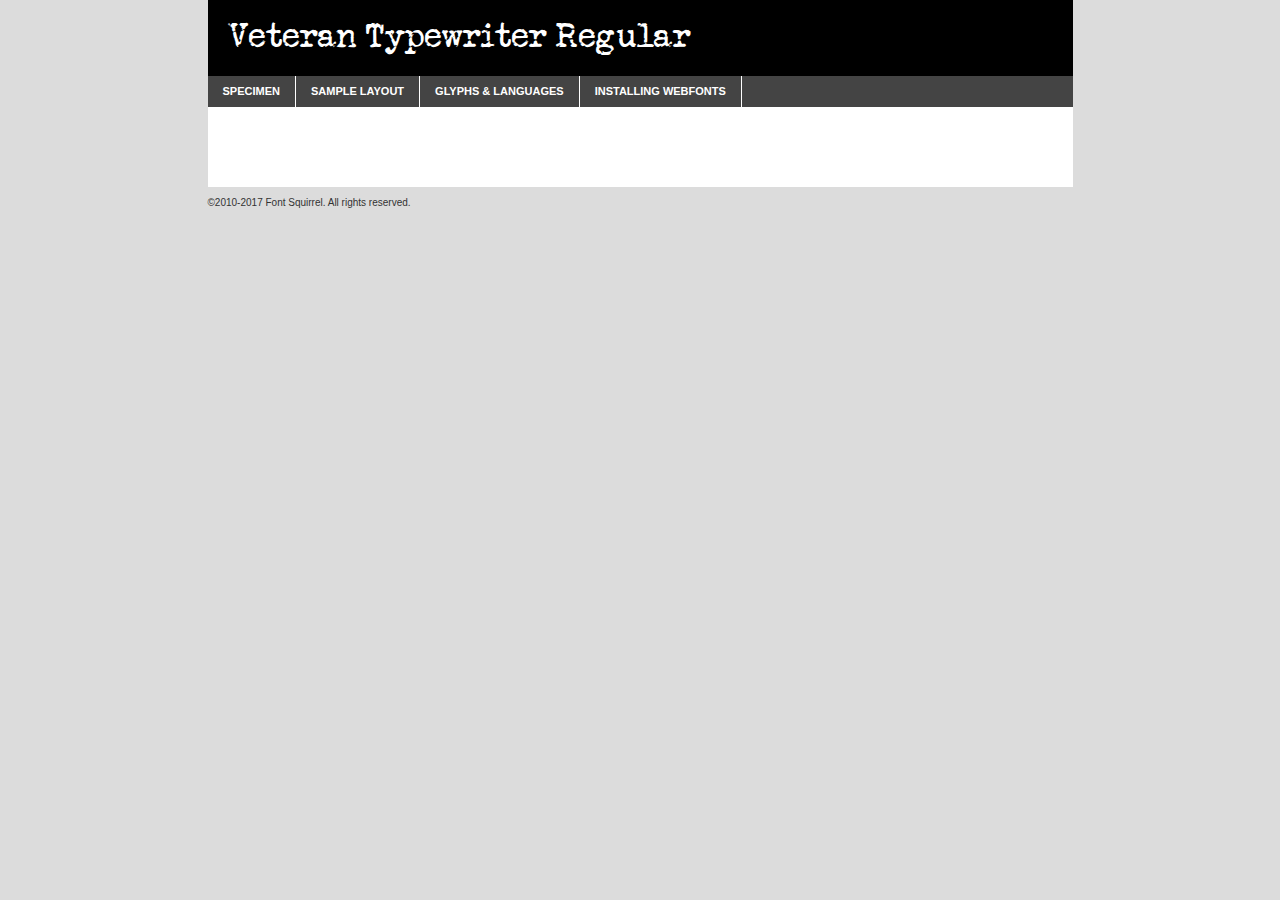
<file: html/forms/form-styling/fonts/webfontkit-20210303-191829/veteran_typewriter-demo.html>
<!DOCTYPE html PUBLIC "-//W3C//DTD XHTML 1.0 Transitional//EN"
	"http://www.w3.org/TR/xhtml1/DTD/xhtml1-transitional.dtd">

<html xmlns="http://www.w3.org/1999/xhtml" xml:lang="en" lang="en">
<head>
	<meta http-equiv="Content-Type" content="text/html; charset=utf-8" />
	<script src="http://ajax.googleapis.com/ajax/libs/jquery/1.7.2/jquery.min.js" type="text/javascript" charset="utf-8"></script>
	<script type="text/javascript">
	(function($){$.fn.easyTabs=function(option){var param=jQuery.extend({fadeSpeed:"fast",defaultContent:1,activeClass:'active'},option);$(this).each(function(){var thisId="#"+this.id;if(param.defaultContent==''){param.defaultContent=1;}
	if(typeof param.defaultContent=="number")
	{var defaultTab=$(thisId+" .tabs li:eq("+(param.defaultContent-1)+") a").attr('href').substr(1);}else{var defaultTab=param.defaultContent;}
	$(thisId+" .tabs li a").each(function(){var tabToHide=$(this).attr('href').substr(1);$("#"+tabToHide).addClass('easytabs-tab-content');});hideAll();changeContent(defaultTab);function hideAll(){$(thisId+" .easytabs-tab-content").hide();}
	function changeContent(tabId){hideAll();$(thisId+" .tabs li").removeClass(param.activeClass);$(thisId+" .tabs li a[href=#"+tabId+"]").closest('li').addClass(param.activeClass);if(param.fadeSpeed!="none")
	{$(thisId+" #"+tabId).fadeIn(param.fadeSpeed);}else{$(thisId+" #"+tabId).show();}}
	$(thisId+" .tabs li").click(function(){var tabId=$(this).find('a').attr('href').substr(1);changeContent(tabId);return false;});});}})(jQuery);
	</script>
	<link rel="stylesheet" href="specimen_files/specimen_stylesheet.css" type="text/css" charset="utf-8" />
	<link rel="stylesheet" href="stylesheet.css" type="text/css" charset="utf-8" />

	<style type="text/css">
					body{
				font-family: 'secret_typewriterregular';
							}
		</style>

	<title>Veteran Typewriter Regular Specimen</title>
	
	
	<script type="text/javascript" charset="utf-8">
		$(document).ready(function() {
			$('#container').easyTabs({defaultContent:1});
		});
	</script>
</head>

<body>
<div id="container">
	<div id="header">
		Veteran Typewriter Regular	</div>
	<ul class="tabs">
		<li><a href="#specimen">Specimen</a></li>
		<li><a href="#layout">Sample Layout</a></li>
				<li><a href="#glyphs">Glyphs &amp; Languages</a></li>
		<li><a href="#installing">Installing Webfonts</a></li>
		
	</ul>
	
	<div id="main_content">

		
			<div id="specimen">
		
				<div class="section">
					<div class="grid12 firstcol">
						<div class="huge">AaBb</div>
					</div>
				</div>
		
				<div class="section">
					<div class="glyph_range">A&#x200B;B&#x200b;C&#x200b;D&#x200b;E&#x200b;F&#x200b;G&#x200b;H&#x200b;I&#x200b;J&#x200b;K&#x200b;L&#x200b;M&#x200b;N&#x200b;O&#x200b;P&#x200b;Q&#x200b;R&#x200b;S&#x200b;T&#x200b;U&#x200b;V&#x200b;W&#x200b;X&#x200b;Y&#x200b;Z&#x200b;a&#x200b;b&#x200b;c&#x200b;d&#x200b;e&#x200b;f&#x200b;g&#x200b;h&#x200b;i&#x200b;j&#x200b;k&#x200b;l&#x200b;m&#x200b;n&#x200b;o&#x200b;p&#x200b;q&#x200b;r&#x200b;s&#x200b;t&#x200b;u&#x200b;v&#x200b;w&#x200b;x&#x200b;y&#x200b;z&#x200b;1&#x200b;2&#x200b;3&#x200b;4&#x200b;5&#x200b;6&#x200b;7&#x200b;8&#x200b;9&#x200b;0&#x200b;&amp;&#x200b;.&#x200b;,&#x200b;?&#x200b;!&#x200b;&#64;&#x200b;(&#x200b;)&#x200b;#&#x200b;$&#x200b;%&#x200b;*&#x200b;+&#x200b;-&#x200b;=&#x200b;:&#x200b;;</div>
				</div>
				<div class="section">
					<div class="grid12 firstcol">
						<table class="sample_table">
							<tr><td>10</td><td class="size10">abcdefghijklmnopqrstuvwxyzABCDEFGHIJKLMNOPQRSTUVWXYZ0123456789abcdefghijklmnopqrstuvwxyzABCDEFGHIJKLMNOPQRSTUVWXYZ0123456789abcdefghijklmnopqrstuvwxyzABCDEFGHIJKLMNOPQRSTUVWXYZ</td></tr>
							<tr><td>11</td><td class="size11">abcdefghijklmnopqrstuvwxyzABCDEFGHIJKLMNOPQRSTUVWXYZ0123456789abcdefghijklmnopqrstuvwxyzABCDEFGHIJKLMNOPQRSTUVWXYZ0123456789abcdefghijklmnopqrstuvwxyzABCDEFGHIJKLMNOPQRSTUVWXYZ</td></tr>
							<tr><td>12</td><td class="size12">abcdefghijklmnopqrstuvwxyzABCDEFGHIJKLMNOPQRSTUVWXYZ0123456789abcdefghijklmnopqrstuvwxyzABCDEFGHIJKLMNOPQRSTUVWXYZ0123456789abcdefghijklmnopqrstuvwxyzABCDEFGHIJKLMNOPQRSTUVWXYZ</td></tr>
							<tr><td>13</td><td class="size13">abcdefghijklmnopqrstuvwxyzABCDEFGHIJKLMNOPQRSTUVWXYZ0123456789abcdefghijklmnopqrstuvwxyzABCDEFGHIJKLMNOPQRSTUVWXYZ0123456789abcdefghijklmnopqrstuvwxyzABCDEFGHIJKLMNOPQRSTUVWXYZ</td></tr>
							<tr><td>14</td><td class="size14">abcdefghijklmnopqrstuvwxyzABCDEFGHIJKLMNOPQRSTUVWXYZ0123456789abcdefghijklmnopqrstuvwxyzABCDEFGHIJKLMNOPQRSTUVWXYZ0123456789abcdefghijklmnopqrstuvwxyzABCDEFGHIJKLMNOPQRSTUVWXYZ</td></tr>
							<tr><td>16</td><td class="size16">abcdefghijklmnopqrstuvwxyzABCDEFGHIJKLMNOPQRSTUVWXYZ0123456789abcdefghijklmnopqrstuvwxyzABCDEFGHIJKLMNOPQRSTUVWXYZ</td></tr>
							<tr><td>18</td><td class="size18">abcdefghijklmnopqrstuvwxyzABCDEFGHIJKLMNOPQRSTUVWXYZ0123456789abcdefghijklmnopqrstuvwxyzABCDEFGHIJKLMNOPQRSTUVWXYZ</td></tr>
							<tr><td>20</td><td class="size20">abcdefghijklmnopqrstuvwxyzABCDEFGHIJKLMNOPQRSTUVWXYZ0123456789abcdefghijklmnopqrstuvwxyzABCDEFGHIJKLMNOPQRSTUVWXYZ</td></tr>
							<tr><td>24</td><td class="size24">abcdefghijklmnopqrstuvwxyzABCDEFGHIJKLMNOPQRSTUVWXYZ0123456789abcdefghijklmnopqrstuvwxyzABCDEFGHIJKLMNOPQRSTUVWXYZ</td></tr>
							<tr><td>30</td><td class="size30">abcdefghijklmnopqrstuvwxyzABCDEFGHIJKLMNOPQRSTUVWXYZ0123456789abcdefghijklmnopqrstuvwxyzABCDEFGHIJKLMNOPQRSTUVWXYZ</td></tr>
							<tr><td>36</td><td class="size36">abcdefghijklmnopqrstuvwxyzABCDEFGHIJKLMNOPQRSTUVWXYZ0123456789abcdefghijklmnopqrstuvwxyzABCDEFGHIJKLMNOPQRSTUVWXYZ</td></tr>
							<tr><td>48</td><td class="size48">abcdefghijklmnopqrstuvwxyzABCDEFGHIJKLMNOPQRSTUVWXYZ0123456789abcdefghijklmnopqrstuvwxyzABCDEFGHIJKLMNOPQRSTUVWXYZ</td></tr>
							<tr><td>60</td><td class="size60">abcdefghijklmnopqrstuvwxyzABCDEFGHIJKLMNOPQRSTUVWXYZ0123456789abcdefghijklmnopqrstuvwxyzABCDEFGHIJKLMNOPQRSTUVWXYZ</td></tr>
							<tr><td>72</td><td class="size72">abcdefghijklmnopqrstuvwxyzABCDEFGHIJKLMNOPQRSTUVWXYZ0123456789abcdefghijklmnopqrstuvwxyzABCDEFGHIJKLMNOPQRSTUVWXYZ</td></tr>
							<tr><td>90</td><td class="size90">abcdefghijklmnopqrstuvwxyzABCDEFGHIJKLMNOPQRSTUVWXYZ0123456789abcdefghijklmnopqrstuvwxyzABCDEFGHIJKLMNOPQRSTUVWXYZ</td></tr>
						</table>
				
					</div>
			
				</div>
		
		
		
								<div class="section" id="bodycomparison">


										<div id="xheight">
				<div class="fontbody">&#x25FC;&#x25FC;&#x25FC;&#x25FC;&#x25FC;&#x25FC;&#x25FC;&#x25FC;&#x25FC;&#x25FC;&#x25FC;&#x25FC;&#x25FC;&#x25FC;&#x25FC;&#x25FC;&#x25FC;&#x25FC;&#x25FC;&#x25FC;&#x25FC;&#x25FC;&#x25FC;&#x25FC;&#x25FC;&#x25FC;&#x25FC;&#x25FC;&#x25FC;&#x25FC;&#x25FC;&#x25FC;&#x25FC;&#x25FC;&#x25FC;&#x25FC;&#x25FC;&#x25FC;&#x25FC;&#x25FC;&#x25FC;&#x25FC;&#x25FC;&#x25FC;&#x25FC;&#x25FC;&#x25FC;&#x25FC;&#x25FC;&#x25FC;&#x25FC;&#x25FC;&#x25FC;&#x25FC;&#x25FC;&#x25FC;&#x25FC;&#x25FC;&#x25FC;&#x25FC;&#x25FC;&#x25FC;&#x25FC;&#x25FC;&#x25FC;&#x25FC;&#x25FC;&#x25FC;&#x25FC;&#x25FC;&#x25FC;&#x25FC;&#x25FC;&#x25FC;&#x25FC;&#x25FC;&#x25FC;&#x25FC;&#x25FC;&#x25FC;&#x25FC;&#x25FC;&#x25FC;&#x25FC;&#x25FC;&#x25FC;&#x25FC;&#x25FC;&#x25FC;&#x25FC;&#x25FC;&#x25FC;&#x25FC;&#x25FC;&#x25FC;&#x25FC;&#x25FC;&#x25FC;&#x25FC;body</div><div class="arialbody">body</div><div class="verdanabody">body</div><div class="georgiabody">body</div></div>
										<div class="fontbody" style="z-index:1">
											body<span>Veteran Typewriter Regular</span>
										</div>
										<div class="arialbody" style="z-index:1">
											body<span>Arial</span>
										</div>
										<div class="verdanabody" style="z-index:1">
											body<span>Verdana</span>
										</div>
										<div class="georgiabody" style="z-index:1">
											body<span>Georgia</span>
										</div>



								</div>
		
		
				<div class="section psample psample_row1" id="">
					
					<div class="grid2 firstcol">
						<p class="size10"><span>10.</span>Aenean lacinia bibendum nulla sed consectetur. Fusce dapibus, tellus ac cursus commodo, tortor mauris condimentum nibh, ut fermentum massa justo sit amet risus. Nullam id dolor id nibh ultricies vehicula ut id elit. Cum sociis natoque penatibus et magnis dis parturient montes, nascetur ridiculus mus. Nulla vitae elit libero, a pharetra augue.</p>
			
					</div>
					<div class="grid3">
						<p class="size11"><span>11.</span>Aenean lacinia bibendum nulla sed consectetur. Fusce dapibus, tellus ac cursus commodo, tortor mauris condimentum nibh, ut fermentum massa justo sit amet risus. Nullam id dolor id nibh ultricies vehicula ut id elit. Cum sociis natoque penatibus et magnis dis parturient montes, nascetur ridiculus mus. Nulla vitae elit libero, a pharetra augue.</p>
			
					</div>
					<div class="grid3">
						<p class="size12"><span>12.</span>Aenean lacinia bibendum nulla sed consectetur. Fusce dapibus, tellus ac cursus commodo, tortor mauris condimentum nibh, ut fermentum massa justo sit amet risus. Nullam id dolor id nibh ultricies vehicula ut id elit. Cum sociis natoque penatibus et magnis dis parturient montes, nascetur ridiculus mus. Nulla vitae elit libero, a pharetra augue.</p>
			
					</div>
					<div class="grid4">
						<p class="size13"><span>13.</span>Aenean lacinia bibendum nulla sed consectetur. Fusce dapibus, tellus ac cursus commodo, tortor mauris condimentum nibh, ut fermentum massa justo sit amet risus. Nullam id dolor id nibh ultricies vehicula ut id elit. Cum sociis natoque penatibus et magnis dis parturient montes, nascetur ridiculus mus. Nulla vitae elit libero, a pharetra augue.</p>
			
					</div>
					<div class="white_blend"></div>
					
				</div>
				<div class="section psample psample_row2" id="">
					<div class="grid3 firstcol">
						<p class="size14"><span>14.</span>Aenean lacinia bibendum nulla sed consectetur. Fusce dapibus, tellus ac cursus commodo, tortor mauris condimentum nibh, ut fermentum massa justo sit amet risus. Nullam id dolor id nibh ultricies vehicula ut id elit. Cum sociis natoque penatibus et magnis dis parturient montes, nascetur ridiculus mus. Nulla vitae elit libero, a pharetra augue.</p>
			
					</div>
					<div class="grid4">
						<p class="size16"><span>16.</span>Aenean lacinia bibendum nulla sed consectetur. Fusce dapibus, tellus ac cursus commodo, tortor mauris condimentum nibh, ut fermentum massa justo sit amet risus. Nullam id dolor id nibh ultricies vehicula ut id elit. Cum sociis natoque penatibus et magnis dis parturient montes, nascetur ridiculus mus. Nulla vitae elit libero, a pharetra augue.</p>
			
					</div>
					<div class="grid5">
						<p class="size18"><span>18.</span>Aenean lacinia bibendum nulla sed consectetur. Fusce dapibus, tellus ac cursus commodo, tortor mauris condimentum nibh, ut fermentum massa justo sit amet risus. Nullam id dolor id nibh ultricies vehicula ut id elit. Cum sociis natoque penatibus et magnis dis parturient montes, nascetur ridiculus mus. Nulla vitae elit libero, a pharetra augue.</p>
			
					</div>

					<div class="white_blend"></div>

				</div>
				
				<div class="section psample psample_row3" id="">
					<div class="grid5 firstcol">
						<p class="size20"><span>20.</span>Aenean lacinia bibendum nulla sed consectetur. Fusce dapibus, tellus ac cursus commodo, tortor mauris condimentum nibh, ut fermentum massa justo sit amet risus. Nullam id dolor id nibh ultricies vehicula ut id elit. Cum sociis natoque penatibus et magnis dis parturient montes, nascetur ridiculus mus. Nulla vitae elit libero, a pharetra augue.</p>
					</div>
					<div class="grid7">
						<p class="size24"><span>24.</span>Aenean lacinia bibendum nulla sed consectetur. Fusce dapibus, tellus ac cursus commodo, tortor mauris condimentum nibh, ut fermentum massa justo sit amet risus. Nullam id dolor id nibh ultricies vehicula ut id elit. Cum sociis natoque penatibus et magnis dis parturient montes, nascetur ridiculus mus. Nulla vitae elit libero, a pharetra augue.</p>
					</div>
					
					<div class="white_blend"></div>
					
				</div>
				
				<div class="section psample psample_row4" id="">
					<div class="grid12 firstcol">
						<p class="size30"><span>30.</span>Aenean lacinia bibendum nulla sed consectetur. Fusce dapibus, tellus ac cursus commodo, tortor mauris condimentum nibh, ut fermentum massa justo sit amet risus. Nullam id dolor id nibh ultricies vehicula ut id elit. Cum sociis natoque penatibus et magnis dis parturient montes, nascetur ridiculus mus. Nulla vitae elit libero, a pharetra augue.</p>
					</div>
					<div class="white_blend"></div>
					
				</div>
				
				
				
				<div class="section psample psample_row1 fullreverse">
					<div class="grid2 firstcol">
						<p class="size10"><span>10.</span>Aenean lacinia bibendum nulla sed consectetur. Fusce dapibus, tellus ac cursus commodo, tortor mauris condimentum nibh, ut fermentum massa justo sit amet risus. Nullam id dolor id nibh ultricies vehicula ut id elit. Cum sociis natoque penatibus et magnis dis parturient montes, nascetur ridiculus mus. Nulla vitae elit libero, a pharetra augue.</p>
			
					</div>
					<div class="grid3">
						<p class="size11"><span>11.</span>Aenean lacinia bibendum nulla sed consectetur. Fusce dapibus, tellus ac cursus commodo, tortor mauris condimentum nibh, ut fermentum massa justo sit amet risus. Nullam id dolor id nibh ultricies vehicula ut id elit. Cum sociis natoque penatibus et magnis dis parturient montes, nascetur ridiculus mus. Nulla vitae elit libero, a pharetra augue.</p>
			
					</div>
					<div class="grid3">
						<p class="size12"><span>12.</span>Aenean lacinia bibendum nulla sed consectetur. Fusce dapibus, tellus ac cursus commodo, tortor mauris condimentum nibh, ut fermentum massa justo sit amet risus. Nullam id dolor id nibh ultricies vehicula ut id elit. Cum sociis natoque penatibus et magnis dis parturient montes, nascetur ridiculus mus. Nulla vitae elit libero, a pharetra augue.</p>
			
					</div>
					<div class="grid4">
						<p class="size13"><span>13.</span>Aenean lacinia bibendum nulla sed consectetur. Fusce dapibus, tellus ac cursus commodo, tortor mauris condimentum nibh, ut fermentum massa justo sit amet risus. Nullam id dolor id nibh ultricies vehicula ut id elit. Cum sociis natoque penatibus et magnis dis parturient montes, nascetur ridiculus mus. Nulla vitae elit libero, a pharetra augue.</p>
			
					</div>
					<div class="black_blend"></div>
					
				</div>
				
				<div class="section psample psample_row2 fullreverse">
					<div class="grid3 firstcol">
						<p class="size14"><span>14.</span>Aenean lacinia bibendum nulla sed consectetur. Fusce dapibus, tellus ac cursus commodo, tortor mauris condimentum nibh, ut fermentum massa justo sit amet risus. Nullam id dolor id nibh ultricies vehicula ut id elit. Cum sociis natoque penatibus et magnis dis parturient montes, nascetur ridiculus mus. Nulla vitae elit libero, a pharetra augue.</p>
			
					</div>
					<div class="grid4">
						<p class="size16"><span>16.</span>Aenean lacinia bibendum nulla sed consectetur. Fusce dapibus, tellus ac cursus commodo, tortor mauris condimentum nibh, ut fermentum massa justo sit amet risus. Nullam id dolor id nibh ultricies vehicula ut id elit. Cum sociis natoque penatibus et magnis dis parturient montes, nascetur ridiculus mus. Nulla vitae elit libero, a pharetra augue.</p>
			
					</div>
					<div class="grid5">
						<p class="size18"><span>18.</span>Aenean lacinia bibendum nulla sed consectetur. Fusce dapibus, tellus ac cursus commodo, tortor mauris condimentum nibh, ut fermentum massa justo sit amet risus. Nullam id dolor id nibh ultricies vehicula ut id elit. Cum sociis natoque penatibus et magnis dis parturient montes, nascetur ridiculus mus. Nulla vitae elit libero, a pharetra augue.</p>
			
					</div>
					<div class="black_blend"></div>

				</div>
				
				<div class="section psample fullreverse psample_row3" id="">
					<div class="grid5 firstcol">
						<p class="size20"><span>20.</span>Aenean lacinia bibendum nulla sed consectetur. Fusce dapibus, tellus ac cursus commodo, tortor mauris condimentum nibh, ut fermentum massa justo sit amet risus. Nullam id dolor id nibh ultricies vehicula ut id elit. Cum sociis natoque penatibus et magnis dis parturient montes, nascetur ridiculus mus. Nulla vitae elit libero, a pharetra augue.</p>
					</div>
					<div class="grid7">
						<p class="size24"><span>24.</span>Aenean lacinia bibendum nulla sed consectetur. Fusce dapibus, tellus ac cursus commodo, tortor mauris condimentum nibh, ut fermentum massa justo sit amet risus. Nullam id dolor id nibh ultricies vehicula ut id elit. Cum sociis natoque penatibus et magnis dis parturient montes, nascetur ridiculus mus. Nulla vitae elit libero, a pharetra augue.</p>
					</div>
					
					<div class="black_blend"></div>
					
				</div>
				
				<div class="section psample fullreverse psample_row4" id="" style="border-bottom: 20px #000 solid;">
					<div class="grid12 firstcol">
						<p class="size30"><span>30.</span>Aenean lacinia bibendum nulla sed consectetur. Fusce dapibus, tellus ac cursus commodo, tortor mauris condimentum nibh, ut fermentum massa justo sit amet risus. Nullam id dolor id nibh ultricies vehicula ut id elit. Cum sociis natoque penatibus et magnis dis parturient montes, nascetur ridiculus mus. Nulla vitae elit libero, a pharetra augue.</p>
					</div>
					<div class="black_blend"></div>
					
				</div>
				
				
				
				
			</div>
			
			<div id="layout">
				
				<div class="section">
					
					<div class="grid12 firstcol">
						<h1>Lorem Ipsum Dolor</h1>
						<h2>Etiam porta sem malesuada magna mollis euismod</h2>
						
						<p class="byline">By <a href="#link">Aenean Lacinia</a></p>
					</div>
				</div>
				<div class="section">
					<div class="grid8 firstcol">
						<p class="large">Donec sed odio dui. Morbi leo risus, porta ac consectetur ac, vestibulum at eros. Fusce dapibus, tellus ac cursus commodo, tortor mauris condimentum nibh, ut fermentum massa justo sit amet risus. </p>

						
						<h3>Pellentesque ornare sem</h3>

						<p>Maecenas sed diam eget risus varius blandit sit amet non magna. Maecenas faucibus mollis interdum. Donec ullamcorper nulla non metus auctor fringilla. Nullam id dolor id nibh ultricies vehicula ut id elit. Nullam id dolor id nibh ultricies vehicula ut id elit. </p>

						<p>Aenean eu leo quam. Pellentesque ornare sem lacinia quam venenatis vestibulum. Lorem ipsum dolor sit amet, consectetur adipiscing elit. Cum sociis natoque penatibus et magnis dis parturient montes, nascetur ridiculus mus. </p>

						<p>Nulla vitae elit libero, a pharetra augue. Praesent commodo cursus magna, vel scelerisque nisl consectetur et. Aenean lacinia bibendum nulla sed consectetur. </p>

						<p>Nullam quis risus eget urna mollis ornare vel eu leo. Nullam quis risus eget urna mollis ornare vel eu leo. Maecenas sed diam eget risus varius blandit sit amet non magna. Donec ullamcorper nulla non metus auctor fringilla. </p>

						<h3>Cras mattis consectetur</h3>

						<p>Aenean eu leo quam. Pellentesque ornare sem lacinia quam venenatis vestibulum. Aenean lacinia bibendum nulla sed consectetur. Integer posuere erat a ante venenatis dapibus posuere velit aliquet. Cras mattis consectetur purus sit amet fermentum. </p>

						<p>Nullam id dolor id nibh ultricies vehicula ut id elit. Nullam quis risus eget urna mollis ornare vel eu leo. Cras mattis consectetur purus sit amet fermentum.</p>
					</div>
					
					<div class="grid4 sidebar">
						
						<div class="box reverse">
							<p class="last">Nullam quis risus eget urna mollis ornare vel eu leo. Donec ullamcorper nulla non metus auctor fringilla. Cras mattis consectetur purus sit amet fermentum. Sed posuere consectetur est at lobortis. Lorem ipsum dolor sit amet, consectetur adipiscing elit. </p>
						</div>
						
						<p class="caption">Maecenas sed diam eget risus varius.</p>

						<p>Vestibulum id ligula porta felis euismod semper. Integer posuere erat a ante venenatis dapibus posuere velit aliquet. Vestibulum id ligula porta felis euismod semper. Sed posuere consectetur est at lobortis. Maecenas sed diam eget risus varius blandit sit amet non magna. Fusce dapibus, tellus ac cursus commodo, tortor mauris condimentum nibh, ut fermentum massa justo sit amet risus. </p>

					

						<p>Duis mollis, est non commodo luctus, nisi erat porttitor ligula, eget lacinia odio sem nec elit. Aenean lacinia bibendum nulla sed consectetur. Vivamus sagittis lacus vel augue laoreet rutrum faucibus dolor auctor. Aenean lacinia bibendum nulla sed consectetur. Nullam quis risus eget urna mollis ornare vel eu leo. </p>

						<p>Praesent commodo cursus magna, vel scelerisque nisl consectetur et. Donec ullamcorper nulla non metus auctor fringilla. Maecenas faucibus mollis interdum. Fusce dapibus, tellus ac cursus commodo, tortor mauris condimentum nibh, ut fermentum massa justo sit amet risus. </p>

					</div>
				</div>
				
			</div>


			



		<div id="glyphs">
			<div class="section">
				<div class="grid12 firstcol">
			
				<h1>Language Support</h1>
				<p>The subset of Veteran Typewriter Regular in this kit supports the following languages:<br />
			
					English, Arrernte, Bislama, Cebuano, Fijian, Gilbertese, Hmong, Ibanag, Iloko_ilokano, Interglossa_glosa, Interlingua, Lojban, Norfolk_pitcairnese, Oromo, Rotokas, Seychelles_creole, Shona, Somali, Southern_ndebele, Swahili, Swati_swazi, Tok_pisin, Warlpiri, Xhosa, Zulu, Latinbasic, Demo				</p>
				<h1>Glyph Chart</h1>
				<p>The subset of Veteran Typewriter Regular in this kit includes all the glyphs listed below. Unicode entities are included above each glyph to help you insert individual characters into your layout.</p>
				<div id="glyph_chart">
			
																				 <div><p>&amp;#13;</p>&#13;</div>
																				 <div><p>&amp;#32;</p>&#32;</div>
																				 <div><p>&amp;#33;</p>&#33;</div>
																				 <div><p>&amp;#34;</p>&#34;</div>
																				 <div><p>&amp;#35;</p>&#35;</div>
																				 <div><p>&amp;#36;</p>&#36;</div>
																				 <div><p>&amp;#37;</p>&#37;</div>
																				 <div><p>&amp;#38;</p>&#38;</div>
																				 <div><p>&amp;#39;</p>&#39;</div>
																				 <div><p>&amp;#40;</p>&#40;</div>
																				 <div><p>&amp;#41;</p>&#41;</div>
																				 <div><p>&amp;#43;</p>&#43;</div>
																				 <div><p>&amp;#44;</p>&#44;</div>
																				 <div><p>&amp;#45;</p>&#45;</div>
																				 <div><p>&amp;#46;</p>&#46;</div>
																				 <div><p>&amp;#47;</p>&#47;</div>
																				 <div><p>&amp;#48;</p>&#48;</div>
																				 <div><p>&amp;#49;</p>&#49;</div>
																				 <div><p>&amp;#50;</p>&#50;</div>
																				 <div><p>&amp;#51;</p>&#51;</div>
																				 <div><p>&amp;#52;</p>&#52;</div>
																				 <div><p>&amp;#53;</p>&#53;</div>
																				 <div><p>&amp;#54;</p>&#54;</div>
																				 <div><p>&amp;#55;</p>&#55;</div>
																				 <div><p>&amp;#56;</p>&#56;</div>
																				 <div><p>&amp;#57;</p>&#57;</div>
																				 <div><p>&amp;#58;</p>&#58;</div>
																				 <div><p>&amp;#59;</p>&#59;</div>
																				 <div><p>&amp;#61;</p>&#61;</div>
																				 <div><p>&amp;#63;</p>&#63;</div>
																				 <div><p>&amp;#64;</p>&#64;</div>
																				 <div><p>&amp;#65;</p>&#65;</div>
																				 <div><p>&amp;#66;</p>&#66;</div>
																				 <div><p>&amp;#67;</p>&#67;</div>
																				 <div><p>&amp;#68;</p>&#68;</div>
																				 <div><p>&amp;#69;</p>&#69;</div>
																				 <div><p>&amp;#70;</p>&#70;</div>
																				 <div><p>&amp;#71;</p>&#71;</div>
																				 <div><p>&amp;#72;</p>&#72;</div>
																				 <div><p>&amp;#73;</p>&#73;</div>
																				 <div><p>&amp;#74;</p>&#74;</div>
																				 <div><p>&amp;#75;</p>&#75;</div>
																				 <div><p>&amp;#76;</p>&#76;</div>
																				 <div><p>&amp;#77;</p>&#77;</div>
																				 <div><p>&amp;#78;</p>&#78;</div>
																				 <div><p>&amp;#79;</p>&#79;</div>
																				 <div><p>&amp;#80;</p>&#80;</div>
																				 <div><p>&amp;#81;</p>&#81;</div>
																				 <div><p>&amp;#82;</p>&#82;</div>
																				 <div><p>&amp;#83;</p>&#83;</div>
																				 <div><p>&amp;#84;</p>&#84;</div>
																				 <div><p>&amp;#85;</p>&#85;</div>
																				 <div><p>&amp;#86;</p>&#86;</div>
																				 <div><p>&amp;#87;</p>&#87;</div>
																				 <div><p>&amp;#88;</p>&#88;</div>
																				 <div><p>&amp;#89;</p>&#89;</div>
																				 <div><p>&amp;#90;</p>&#90;</div>
																				 <div><p>&amp;#91;</p>&#91;</div>
																				 <div><p>&amp;#92;</p>&#92;</div>
																				 <div><p>&amp;#93;</p>&#93;</div>
																				 <div><p>&amp;#97;</p>&#97;</div>
																				 <div><p>&amp;#98;</p>&#98;</div>
																				 <div><p>&amp;#99;</p>&#99;</div>
																				 <div><p>&amp;#100;</p>&#100;</div>
																				 <div><p>&amp;#101;</p>&#101;</div>
																				 <div><p>&amp;#102;</p>&#102;</div>
																				 <div><p>&amp;#103;</p>&#103;</div>
																				 <div><p>&amp;#104;</p>&#104;</div>
																				 <div><p>&amp;#105;</p>&#105;</div>
																				 <div><p>&amp;#106;</p>&#106;</div>
																				 <div><p>&amp;#107;</p>&#107;</div>
																				 <div><p>&amp;#108;</p>&#108;</div>
																				 <div><p>&amp;#109;</p>&#109;</div>
																				 <div><p>&amp;#110;</p>&#110;</div>
																				 <div><p>&amp;#111;</p>&#111;</div>
																				 <div><p>&amp;#112;</p>&#112;</div>
																				 <div><p>&amp;#113;</p>&#113;</div>
																				 <div><p>&amp;#114;</p>&#114;</div>
																				 <div><p>&amp;#115;</p>&#115;</div>
																				 <div><p>&amp;#116;</p>&#116;</div>
																				 <div><p>&amp;#117;</p>&#117;</div>
																				 <div><p>&amp;#118;</p>&#118;</div>
																				 <div><p>&amp;#119;</p>&#119;</div>
																				 <div><p>&amp;#120;</p>&#120;</div>
																				 <div><p>&amp;#121;</p>&#121;</div>
																				 <div><p>&amp;#122;</p>&#122;</div>
																				 <div><p>&amp;#160;</p>&#160;</div>
																				 <div><p>&amp;#162;</p>&#162;</div>
																				 <div><p>&amp;#173;</p>&#173;</div>
																				 <div><p>&amp;#8192;</p>&#8192;</div>
																				 <div><p>&amp;#8193;</p>&#8193;</div>
																				 <div><p>&amp;#8194;</p>&#8194;</div>
																				 <div><p>&amp;#8195;</p>&#8195;</div>
																				 <div><p>&amp;#8196;</p>&#8196;</div>
																				 <div><p>&amp;#8197;</p>&#8197;</div>
																				 <div><p>&amp;#8198;</p>&#8198;</div>
																				 <div><p>&amp;#8199;</p>&#8199;</div>
																				 <div><p>&amp;#8200;</p>&#8200;</div>
																				 <div><p>&amp;#8201;</p>&#8201;</div>
																				 <div><p>&amp;#8202;</p>&#8202;</div>
																				 <div><p>&amp;#8208;</p>&#8208;</div>
																				 <div><p>&amp;#8209;</p>&#8209;</div>
																				 <div><p>&amp;#8210;</p>&#8210;</div>
																				 <div><p>&amp;#8211;</p>&#8211;</div>
																				 <div><p>&amp;#8212;</p>&#8212;</div>
																				 <div><p>&amp;#8239;</p>&#8239;</div>
																				 <div><p>&amp;#8287;</p>&#8287;</div>
																				 <div><p>&amp;#9724;</p>&#9724;</div>
																																						</div>	
				</div>
		
		
			</div>
		</div>
		
		
		<div id="specs">
			
		</div>
	
		<div id="installing">
			<div class="section">
				<div class="grid7 firstcol">
					<h1>Installing Webfonts</h1>
					
					<p>Webfonts are supported by all major browser platforms but not all in the same way. There are currently four different font formats that must be included in order to target all browsers. This includes TTF, WOFF, EOT and SVG.</p>
					
					<h2>1. Upload your webfonts</h2>
					<p>You must upload your webfont kit to your website. They should be in or near the same directory as your CSS files.</p>
					
					<h2>2. Include the webfont stylesheet</h2>
					<p>A special CSS @font-face declaration helps the various browsers select the appropriate font it needs without causing you a bunch of headaches. Learn more about this syntax by reading the <a href="https://www.fontspring.com/blog/further-hardening-of-the-bulletproof-syntax">Fontspring blog post</a> about it. The code for it is as follows:</p>


<code>
@font-face{ 
	font-family: 'MyWebFont';
	src: url('WebFont.eot');
	src: url('WebFont.eot?#iefix') format('embedded-opentype'),
	     url('WebFont.woff') format('woff'),
	     url('WebFont.ttf') format('truetype'),
	     url('WebFont.svg#webfont') format('svg');
}
</code>

	<p>We've already gone ahead and generated the code for you. All you have to do is link to the stylesheet in your HTML, like this:</p>
	<code>&lt;link rel=&quot;stylesheet&quot; href=&quot;stylesheet.css&quot; type=&quot;text/css&quot; charset=&quot;utf-8&quot; /&gt;</code>

					<h2>3. Modify your own stylesheet</h2>
					<p>To take advantage of your new fonts, you must tell your stylesheet to use them. Look at the original @font-face declaration above and find the property called "font-family." The name linked there will be what you use to reference the font. Prepend that webfont name to the font stack in the "font-family" property, inside the selector you want to change. For example:</p>
<code>p { font-family: 'WebFont', Arial, sans-serif; }</code>

<h2>4. Test</h2>
<p>Getting webfonts to work cross-browser <em>can</em> be tricky. Use the information in the sidebar to help you if you find that fonts aren't loading in a particular browser.</p>
				</div>
				
				<div class="grid5 sidebar">
					<div class="box">
						<h2>Troubleshooting<br />Font-Face Problems</h2>
						<p>Having trouble getting your webfonts to load in your new website? Here are some tips to sort out what might be the problem.</p>

						<h3>Fonts not showing in any browser</h3>

						<p>This sounds like you need to work on the plumbing. You either did not upload the fonts to the correct directory, or you did not link the fonts properly in the CSS. If you've confirmed that all this is correct and you still have a problem, take a look at your .htaccess file and see if requests are getting intercepted.</p>

						<h3>Fonts not loading in iPhone or iPad</h3>

						<p>The most common problem here is that you are serving the fonts from an IIS server. IIS refuses to serve files that have unknown MIME types. If that is the case, you must set the MIME type for SVG to "image/svg+xml" in the server settings. Follow these instructions from Microsoft if you need help.</p>

						<h3>Fonts not loading in Firefox</h3>

						<p>The primary reason for this failure? You are still using a version Firefox older than 3.5. So upgrade already! If that isn't it, then you are very likely serving fonts from a different domain. Firefox requires that all font assets be served from the same domain. Lastly it is possible that you need to add WOFF to your list of MIME types (if you are serving via IIS.)</p>

						<h3>Fonts not loading in IE</h3>

						<p>Are you looking at Internet Explorer on an actual Windows machine or are you cheating by using a service like Adobe BrowserLab? Many of these screenshot services do not render @font-face for IE. Best to test it on a real machine.</p>

						<h3>Fonts not loading in IE9</h3>

						<p>IE9, like Firefox, requires that fonts be served from the same domain as the website. Make sure that is the case.</p>
					</div>
				</div>
			</div>
			
		</div>
	
	</div>
	<div id="footer">
		<p>&copy;2010-2017 Font Squirrel. All rights reserved.</p>
	</div>
</div>
</body>
</html>
</file>
<file: html/forms/form-strucure/payment-form.css>
h1 {
    margin-top: 0;
}

ul {
    margin: 0;
    padding: 0;
    list-style: none;
}

form {
    margin: 0 auto;
    width: 400px;
    padding: 1em;
    border: 1px solid #CCC;
    border-radius: 1em;
}

div+div {
    margin-top: 1em;
}

label span {
    display: inline-block;
    width: 120px;
    text-align: right;
}

input, textarea {
    font: 1em sans-serif;
    width: 250px;
    box-sizing: border-box;
    border: 1px solid #999;
}

input[type=checkbox], input[type=radio] {
    width: auto;
    border: none;
}

input:focus, textarea:focus {
    border-color: #000;
}

textarea {
    vertical-align: top;
    height: 5em;
    resize: vertical;
}

fieldset {
    width: 250px;
    box-sizing: border-box;
    margin-left: 136px;
    border: 1px solid #999;
}

button {
    margin: 20px 0 0 124px;
}

label {
  position: relative;
}

label em {
  position: absolute;
  right: 5px;
  top: 20px;
}
</file>
<file: html/forms/form-styling/fonts/webfontkit-20210303-191829/stylesheet.css>
/*! Generated by Font Squirrel (https://www.fontsquirrel.com) on March 3, 2021 */



@font-face {
    font-family: 'journalregular';
    src: url('journal-webfont.woff2') format('woff2'),
         url('journal-webfont.woff') format('woff');
    font-weight: normal;
    font-style: normal;

}




@font-face {
    font-family: 'secret_typewriterregular';
    src: url('veteran_typewriter-webfont.woff2') format('woff2'),
         url('veteran_typewriter-webfont.woff') format('woff');
    font-weight: normal;
    font-style: normal;

}
</file>
<file: html/forms/form-styling/fonts/webfontkit-20210303-191829/specimen_files/specimen_stylesheet.css>
@import url('grid_12-825-55-15.css');

/*  
	CSS Reset by Eric Meyer - Released under Public Domain
    http://meyerweb.com/eric/tools/css/reset/
*/
html, body, div, span, applet, object, iframe,
h1, h2, h3, h4, h5, h6, p, blockquote, pre,
a, abbr, acronym, address, big, cite, code,
del, dfn, em, font, img, ins, kbd, q, s, samp,
small, strike, strong, sub, sup, tt, var,
b, u, i, center, dl, dt, dd, ol, ul, li,
fieldset, form, label, legend, table, 
caption, tbody, tfoot, thead, tr, th, td 
                  {margin: 0;padding: 0;border: 0;outline: 0;
                  font-size: 100%;vertical-align: baseline;
                  background: transparent;}
body              {line-height: 1;}
ol, ul            {list-style: none;}
blockquote, q     {quotes: none;}
blockquote:before, blockquote:after,
q:before, q:after {content: '';	content: none;}
:focus            {outline: 0;}
ins               {text-decoration: none;}
del               {text-decoration: line-through;}
table             {border-collapse: collapse;border-spacing: 0;}




body {
	color: #000;
	background-color: #dcdcdc;
}

a {
	text-decoration: none;
	color: #1883ba;
}

h1{
	font-size: 32px;
	font-weight: normal;
	font-style: normal;
	margin-bottom: 18px;
}

h2{
	font-size: 18px;
}

#container {
	width: 865px;
	margin: 0px auto;
}


#header {
	padding: 20px;
	font-size: 36px;
	background-color: #000;
	color: #fff;
}

#header span {
	color: #666;
}
#main_content {
	background-color: #fff;
	padding: 60px 20px 20px;
}


#footer p {
	margin: 0;
	padding-top: 10px;
	padding-bottom: 50px;
	color: #333;
	font: 10px Arial, sans-serif;
}

.tabs {
	width: 100%;
	height: 31px;
	background-color: #444;
}
.tabs li {
	float:  left;
	margin: 0;
	overflow: hidden;
	background-color: #444;
}
.tabs li a {
	display: block;
	color: #fff;
	text-decoration: none;
	font: bold 11px/11px 'Arial';
	text-transform: uppercase;
	padding: 10px 15px;
	border-right: 1px solid #fff;
}

.tabs li a:hover {
		background-color: #00b3ff;

}

.tabs li.active a {
	color:  #000;
	background-color: #fff;
}



div.huge {
	
	font-size: 300px;
	line-height: 1em;
	padding: 0;
	letter-spacing: -.02em;
	overflow: hidden;
}
div.glyph_range {
	font-size: 72px;
	line-height: 1.1em;
}

.size10{ font-size: 10px; }
.size11{ font-size: 11px; }
.size12{ font-size: 12px; }
.size13{ font-size: 13px; }
.size14{ font-size: 14px; }
.size16{ font-size: 16px; }
.size18{ font-size: 18px; }
.size20{ font-size: 20px; }
.size24{ font-size: 24px; }
.size30{ font-size: 30px; }
.size36{ font-size: 36px; }
.size48{ font-size: 48px; }
.size60{ font-size: 60px; }
.size72{ font-size: 72px; }
.size90{ font-size: 90px; }


.psample_row1 {	height: 120px;}
.psample_row1 {	height: 120px;}
.psample_row2 {	height: 160px;}
.psample_row3 {	height: 160px;}
.psample_row4 {	height: 160px;}

.psample {
	overflow: hidden;
	position: relative;
}
.psample p {
	line-height: 1.3em;
	display: block;
	overflow: hidden;
	margin: 0;
}

.psample span {
	margin-right: .5em;
}

.white_blend {
	width: 100%;
	height: 61px;
	background-image: url([data-uri]);
	position: absolute;
	bottom: 0;
}
.black_blend {
	width: 100%;
	height: 61px;
	background-image: url([data-uri]);
	position: absolute;
	bottom: 0;
}
.fullreverse {
	background:  #000 !important;
	color:  #fff !important;
	margin-left: -20px;
	padding-left: 20px;
	margin-right: -20px;
	padding-right: 20px;
	padding: 20px;
	margin-bottom:0;
}


.sample_table td {
	padding-top: 3px;
	padding-bottom:5px;
	padding-left: 5px;
	vertical-align: middle;
	line-height: 1.2em;
}

.sample_table td:first-child {
	background-color: #eee;
	text-align: right;
	padding-right: 5px;
	padding-left: 0;
	padding: 5px;
	font: 11px/12px "Courier New", Courier, mono;
}

code {
	white-space: pre;
	background-color: #eee;
	display: block;
	padding: 10px;
	margin-bottom: 18px;
	overflow: auto;
}


.bottom,.last 	{margin-bottom:0 !important; padding-bottom:0 !important;}

.box  { 
  padding: 18px; 
  margin-bottom: 18px; 
  background: #eee; 
}

.reverse,.reversed { background:  #000 !important;color:  #fff !important; border: none !important;}

#bodycomparison {
	position: relative;
	overflow: hidden;
	font-size: 72px;
	height: 90px;
	white-space: nowrap;
}

#bodycomparison div{
	font-size: 72px;
	line-height: 90px;
	display: inline;
	margin: 0 15px 0 0;
	padding: 0;
}

#bodycomparison div span{
	font: 10px Arial;
	position: absolute;
	left: 0;
}
#xheight {
	float: none;
	position: absolute;
	color: #d9f3ff;
	font-size: 72px;
	line-height: 90px;
}

.fontbody {
 position: relative;
}
.arialbody{
	font-family: Arial;
	position: relative;
}
.verdanabody{
	font-family: Verdana;
	position: relative;
}
.georgiabody{
	font-family: Georgia;
	position: relative;
}

/* @group Layout page
 */

#layout h1 {
	font-size: 36px;
	line-height: 42px;
	font-weight: normal;
	font-style: normal;
}

#layout h2 {
	font-size: 24px;
	line-height: 23px;
	font-weight: normal;
	font-style: normal;
}

#layout h3 {
	font-size: 22px;
	line-height: 1.4em;
	margin-top: 1em;
	font-weight: normal;
	font-style: normal;
}


#layout p.byline {
	font-size: 12px;
	margin-top: 18px;
	line-height: 12px;
	margin-bottom: 0;
}
#layout p {
	font-size: 14px;
	line-height: 21px;
	margin-bottom: .5em;
}

#layout p.large{
	font-size: 18px;
	line-height: 26px;
}

#layout .sidebar p{
	font-size: 12px;
	line-height: 1.4em;
}

#layout p.caption {
	font-size: 10px;
	margin-top: -16px;
	margin-bottom: 18px;
}

/* @end */

/* @group Glyphs */

#glyph_chart div{
	background-color: #d9f3ff;
	color: black;
	float: left;
	font-size: 36px;
	height: 1.2em;
	line-height: 1.2em;
	margin-bottom: 1px;
	margin-right: 1px;
	text-align: center;
	width: 1.2em;
	position: relative;
	padding: .6em .2em .2em;
}

#glyph_chart div p {
	position: absolute;
	left: 0;
	top: 0;
	display: block;
	text-align: center;
	font: bold 9px Arial, sans-serif;
	background-color: #3a768f;
	width: 100%;
	color: #fff;
	padding: 2px 0;
}


#glyphs h1 {
	font-family: Arial, sans-serif;
}
/* @end */

/* @group Installing */

#installing {
	font: 13px Arial, sans-serif;
}

#installing p,
#glyphs p{
	line-height: 1.2em;
	margin-bottom: 18px;
	font: 13px Arial, sans-serif;
}



#installing h3{
	font-size: 15px;
	margin-top: 18px;
}

/* @end */

#rendering h1 {
	font-family: Arial, sans-serif;
}
.render_table td {
	font: 11px "Courier New", Courier, mono;
	vertical-align: middle;
}
</file>
